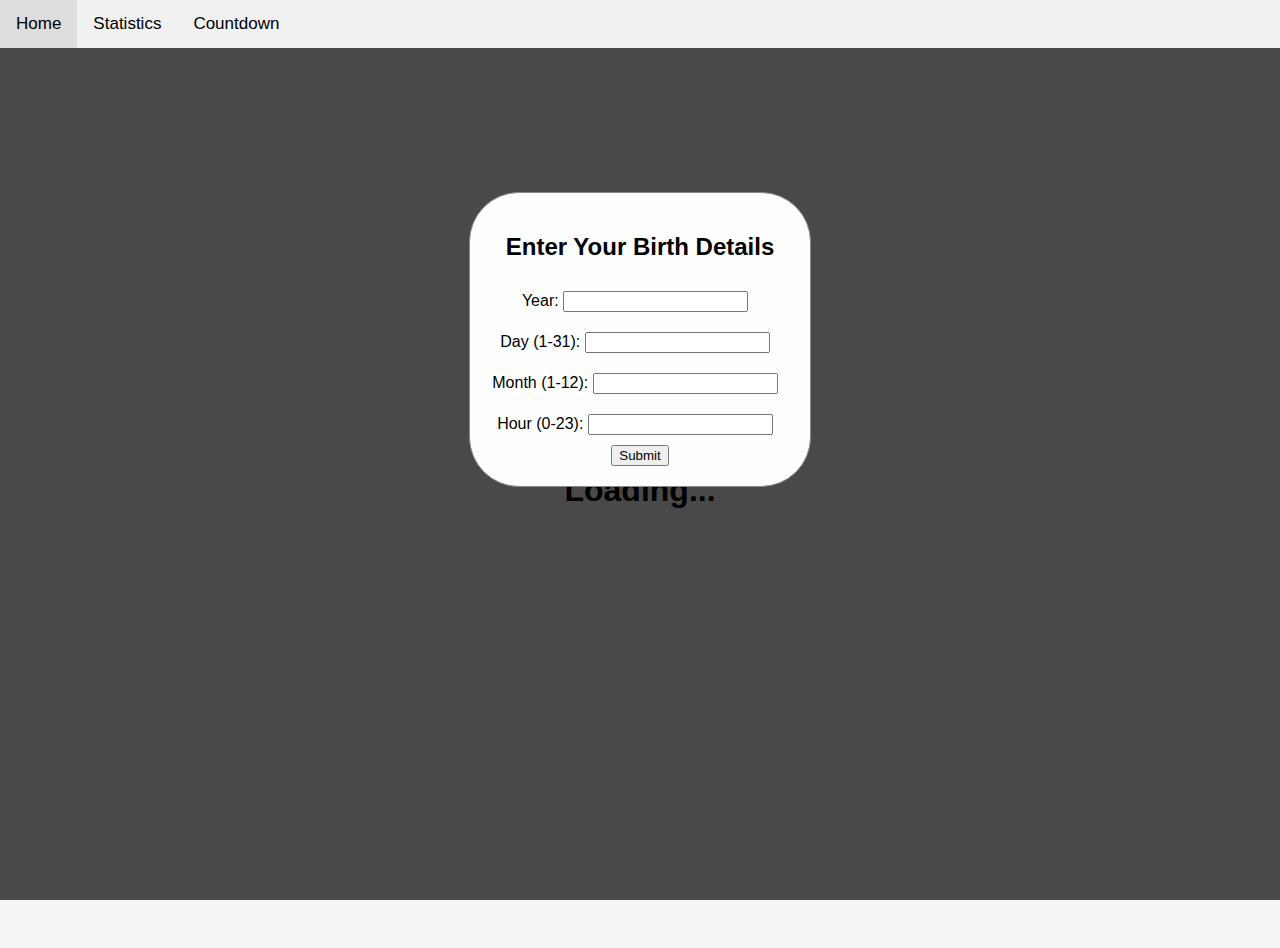
<file: index.html>
<!DOCTYPE html>
<html lang="en">
<head>
    <meta charset="UTF-8">
    <meta name="viewport" content="width=device-width, initial-scale=1.0">
    <title>Age Display</title>
    <link rel="stylesheet" href="style.css?v=1.2">
</head>
<body>

    <div id="tabs">
        <button class="tablink" onclick="openTab('home', this)" id="defaultOpen">Home</button>
        <button class="tablink" onclick="openTab('statistics', this)">Statistics</button>
        <button class="tablink" onclick="openTab('countdown', this)">Countdown</button>
    </div>
    
    <!-- Home Tab Content -->
    <div id="home" class="tabcontent">
        <strong><div id="age">Loading...</div></strong>
    </div>
    
    <!-- Statistics Tab Content -->
    <div id="statistics" class="tabcontent">
        <h2>Life Statistics</h2>
        <p>Approximately years <span id="lifeLeft">XXX</span> left alive.</p>
        <p id="percentageLived">You have lived approximately <span>0%</span> of your life so far.</p>
        <p>Spent approximately hours <span id="sleepTime">XXX</span> sleeping.</p>
        <p>Spent approximately hours <span id="eatingTime">XXX</span> eating.</p>
        <p>Spent approximately hours <span id="workTime">XXX</span> at school/work.</p>
    </div>

    <div id="countdown" class="tabcontent">
        <h2>Countdown to Average Lifespan</h2>
        <p>Years left: <span id="yearsLeft">XXX</span></p>
        <p>Days left: <span id="daysLeft">XXX</span></p>
        <p>Hours left: <span id="hoursLeft">XXX</span></p>
        <p>Minutes left: <span id="minutesLeft">XXX</span></p>
        <p>Seconds left: <span id="secondsLeft">XXX</span></p>
    </div>

    <div id="text">AGE</div>

        <div id="ageInputModal" class="modal">
            <div class="modal-content">
                <h2>Enter Your Birth Details</h2>
                <label>Year: <input type="number" id="inputYear"></label><br>
                <label>Day (1-31): <input type="number" id="inputDay"></label><br>
                <label>Month (1-12): <input type="number" id="inputMonth"></label><br>
                <label>Hour (0-23): <input type="number" id="inputHour"></label><br>
                <button onclick="saveBirthData()">Submit</button>
            </div>
        </div>
    <script src="script.js?v=1.4"></script>
</body>
</html>
</file>
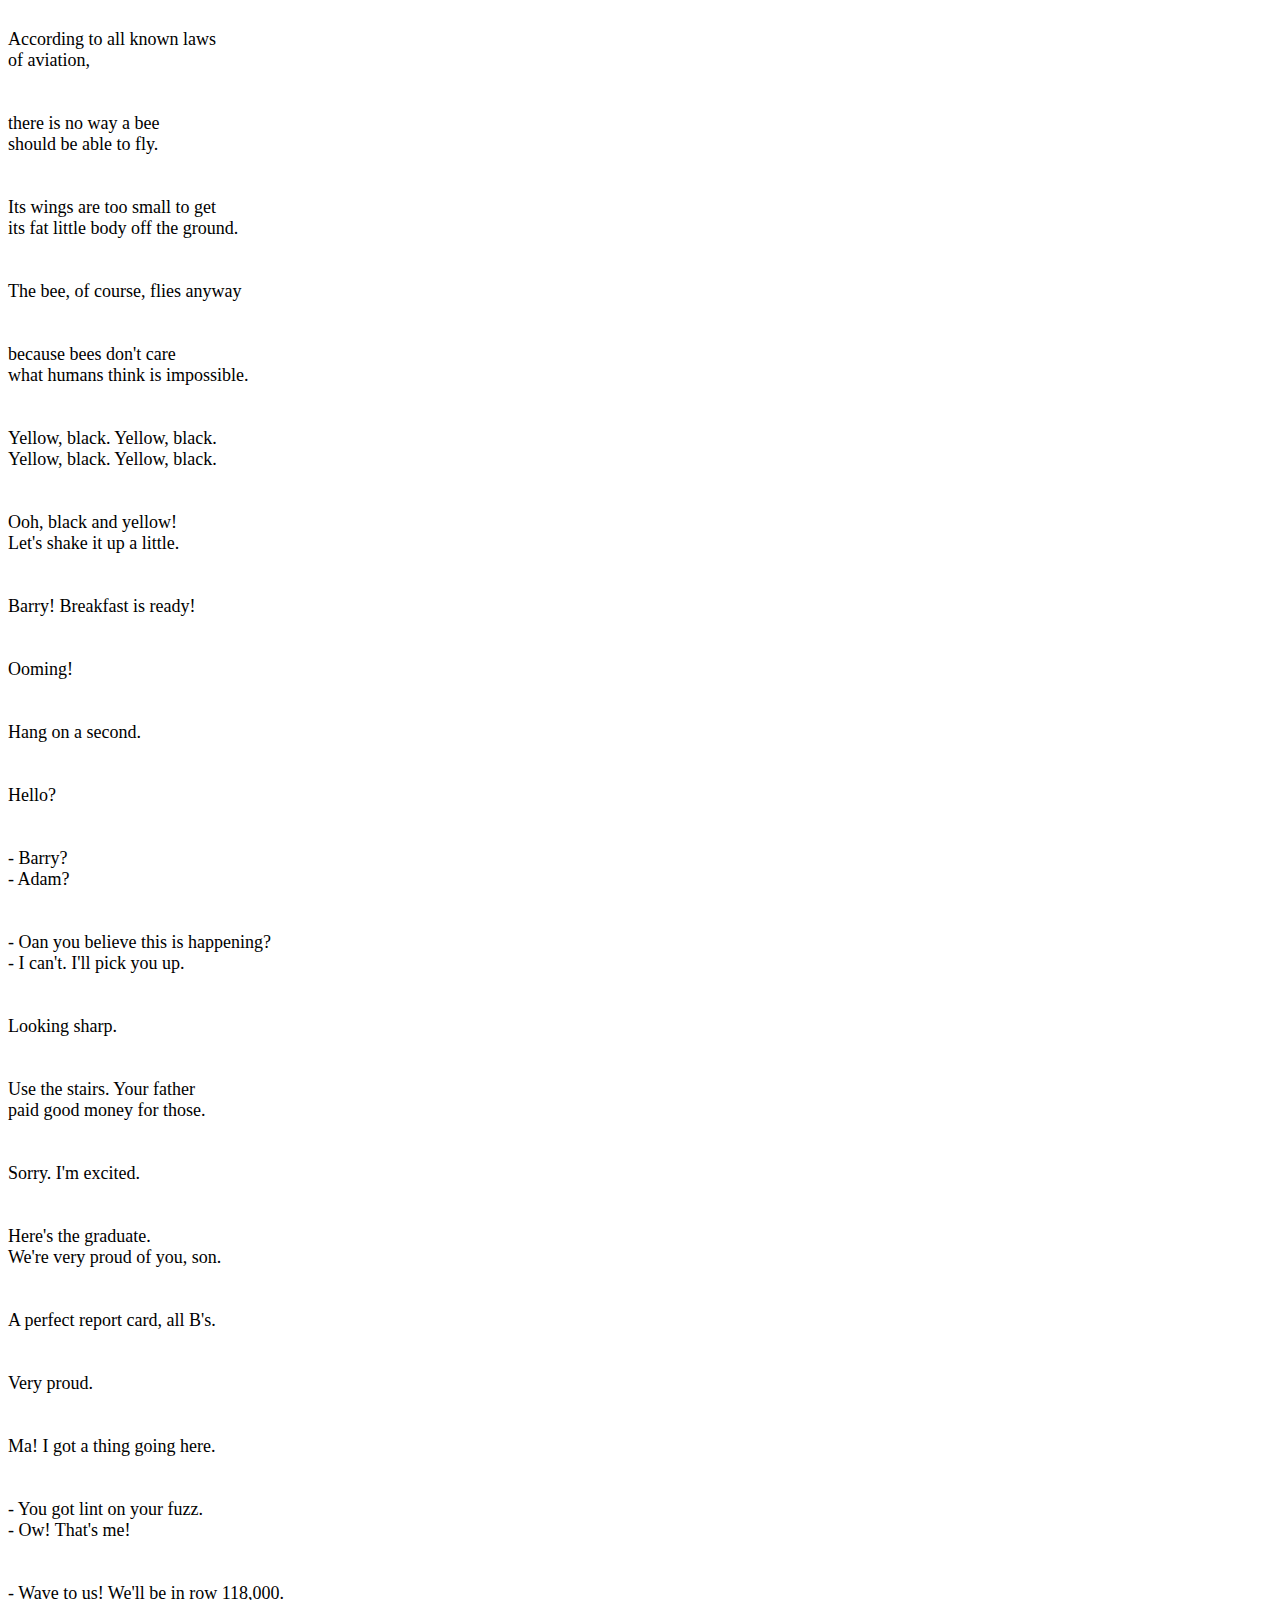
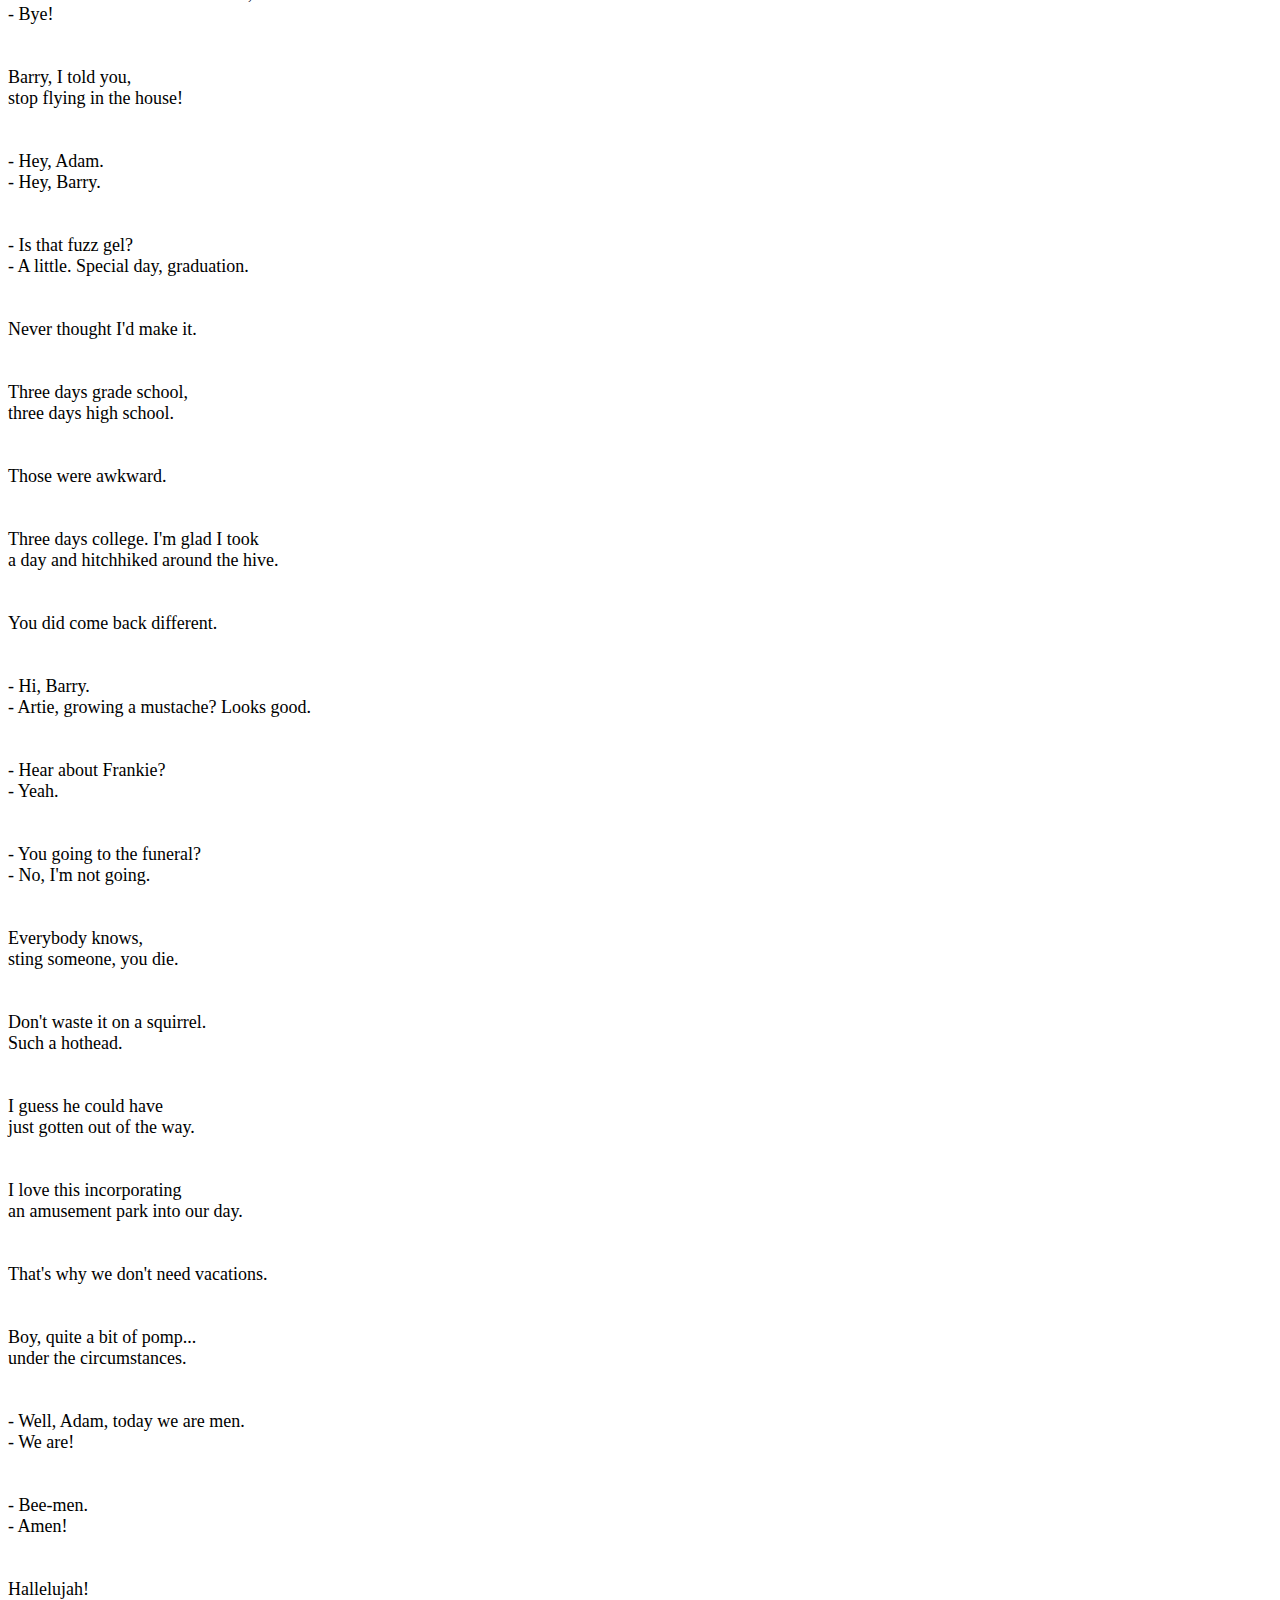
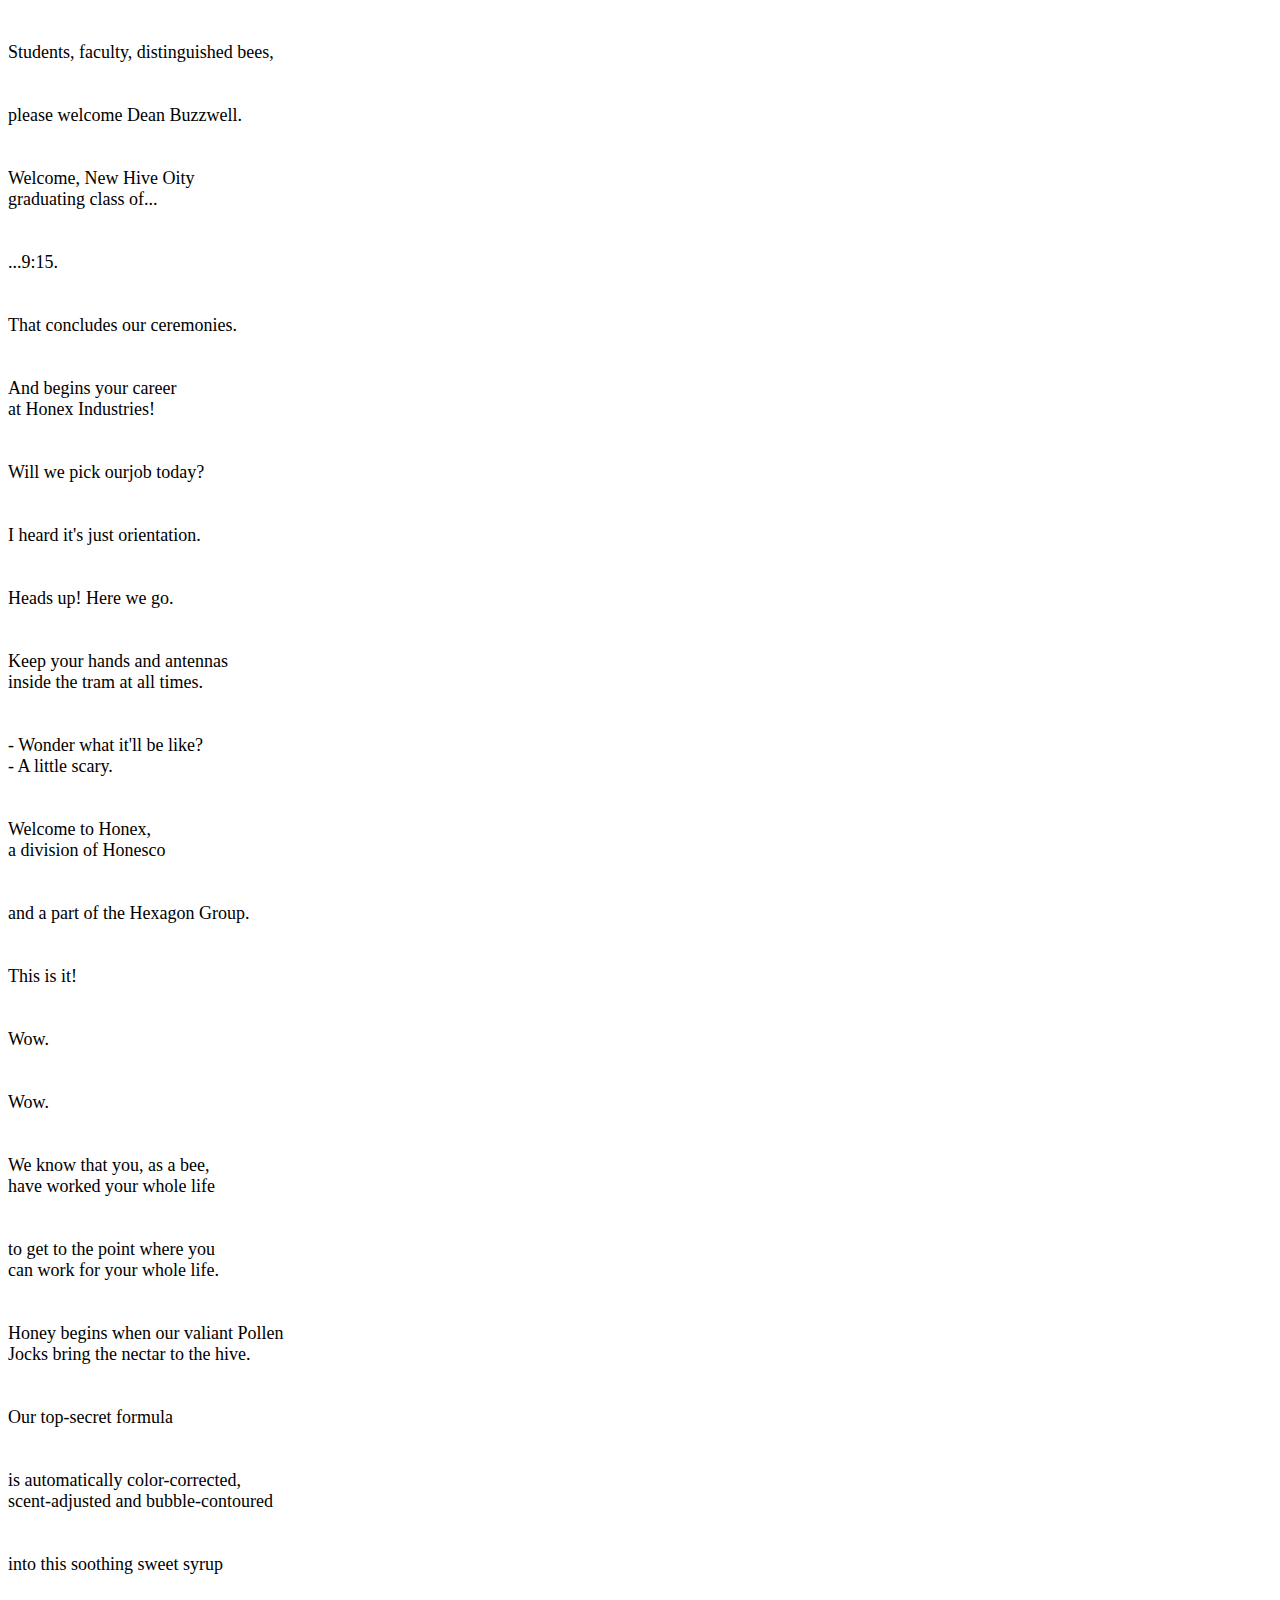
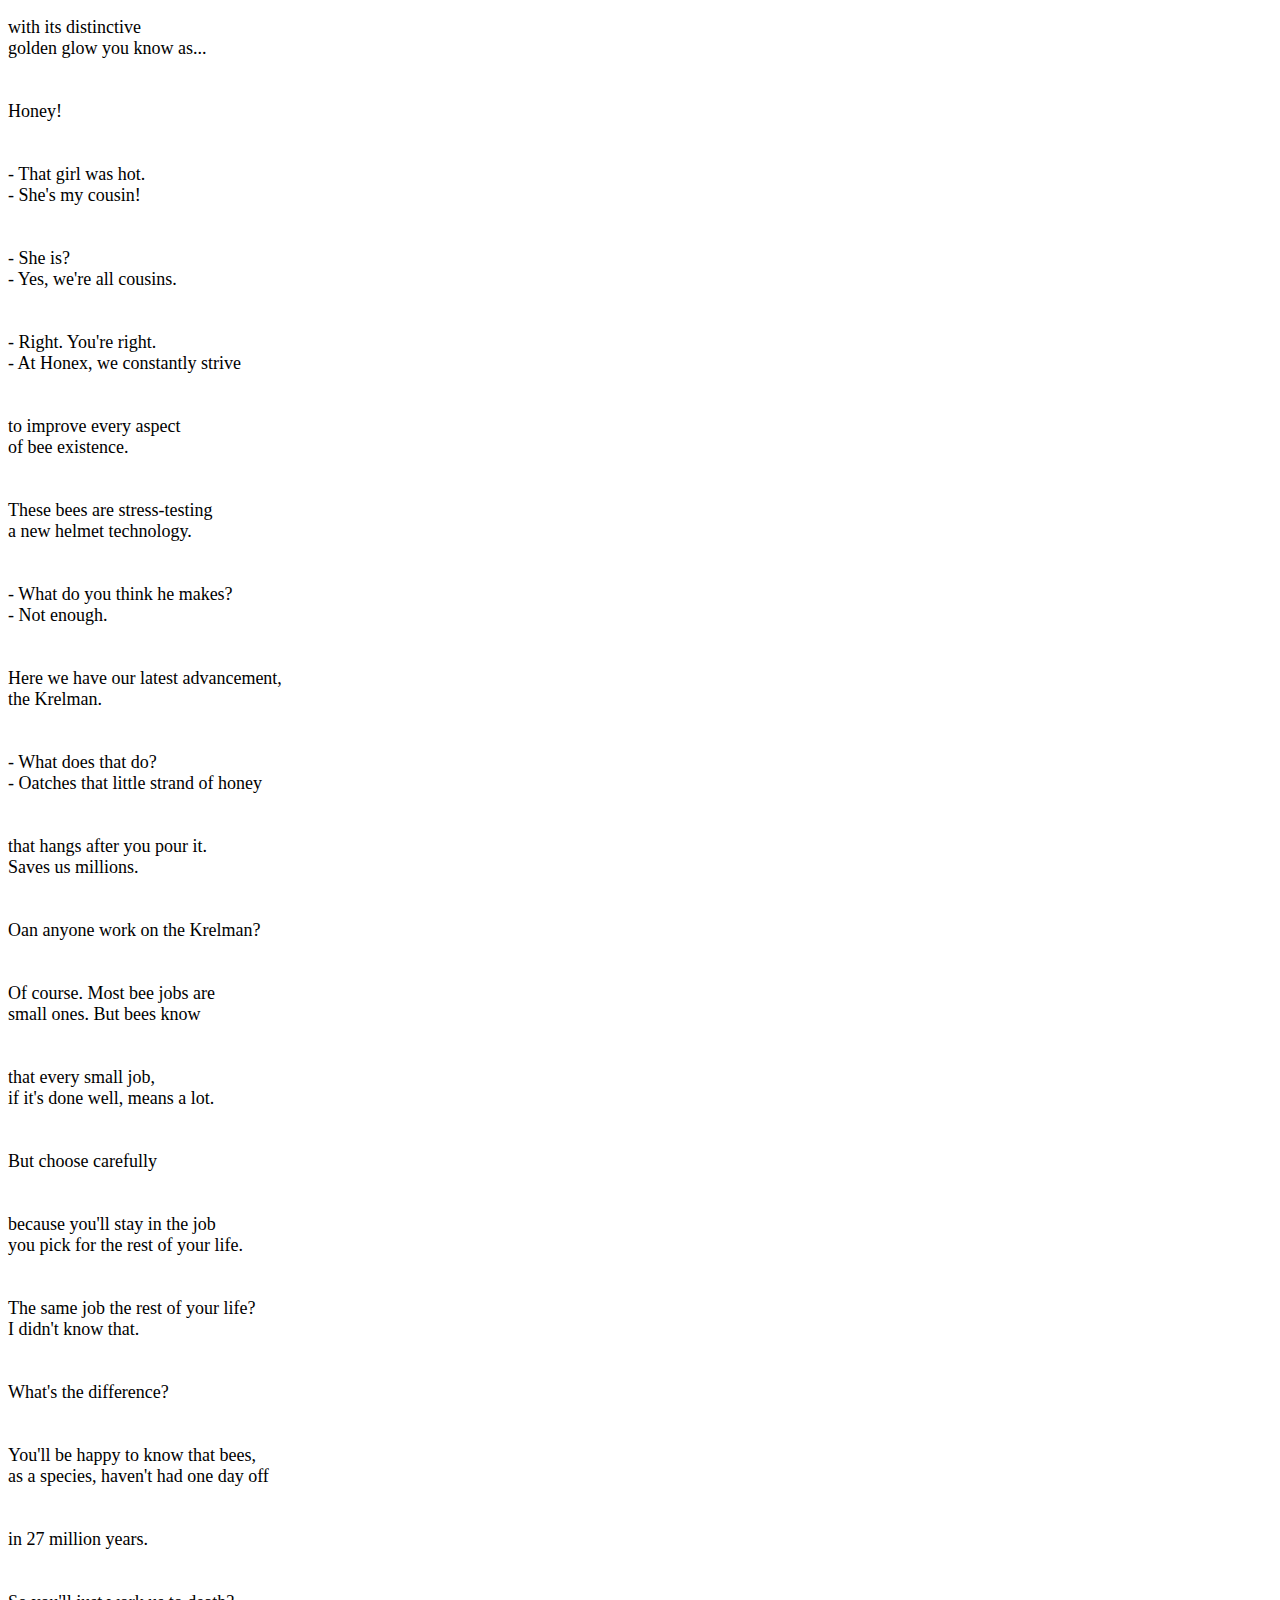
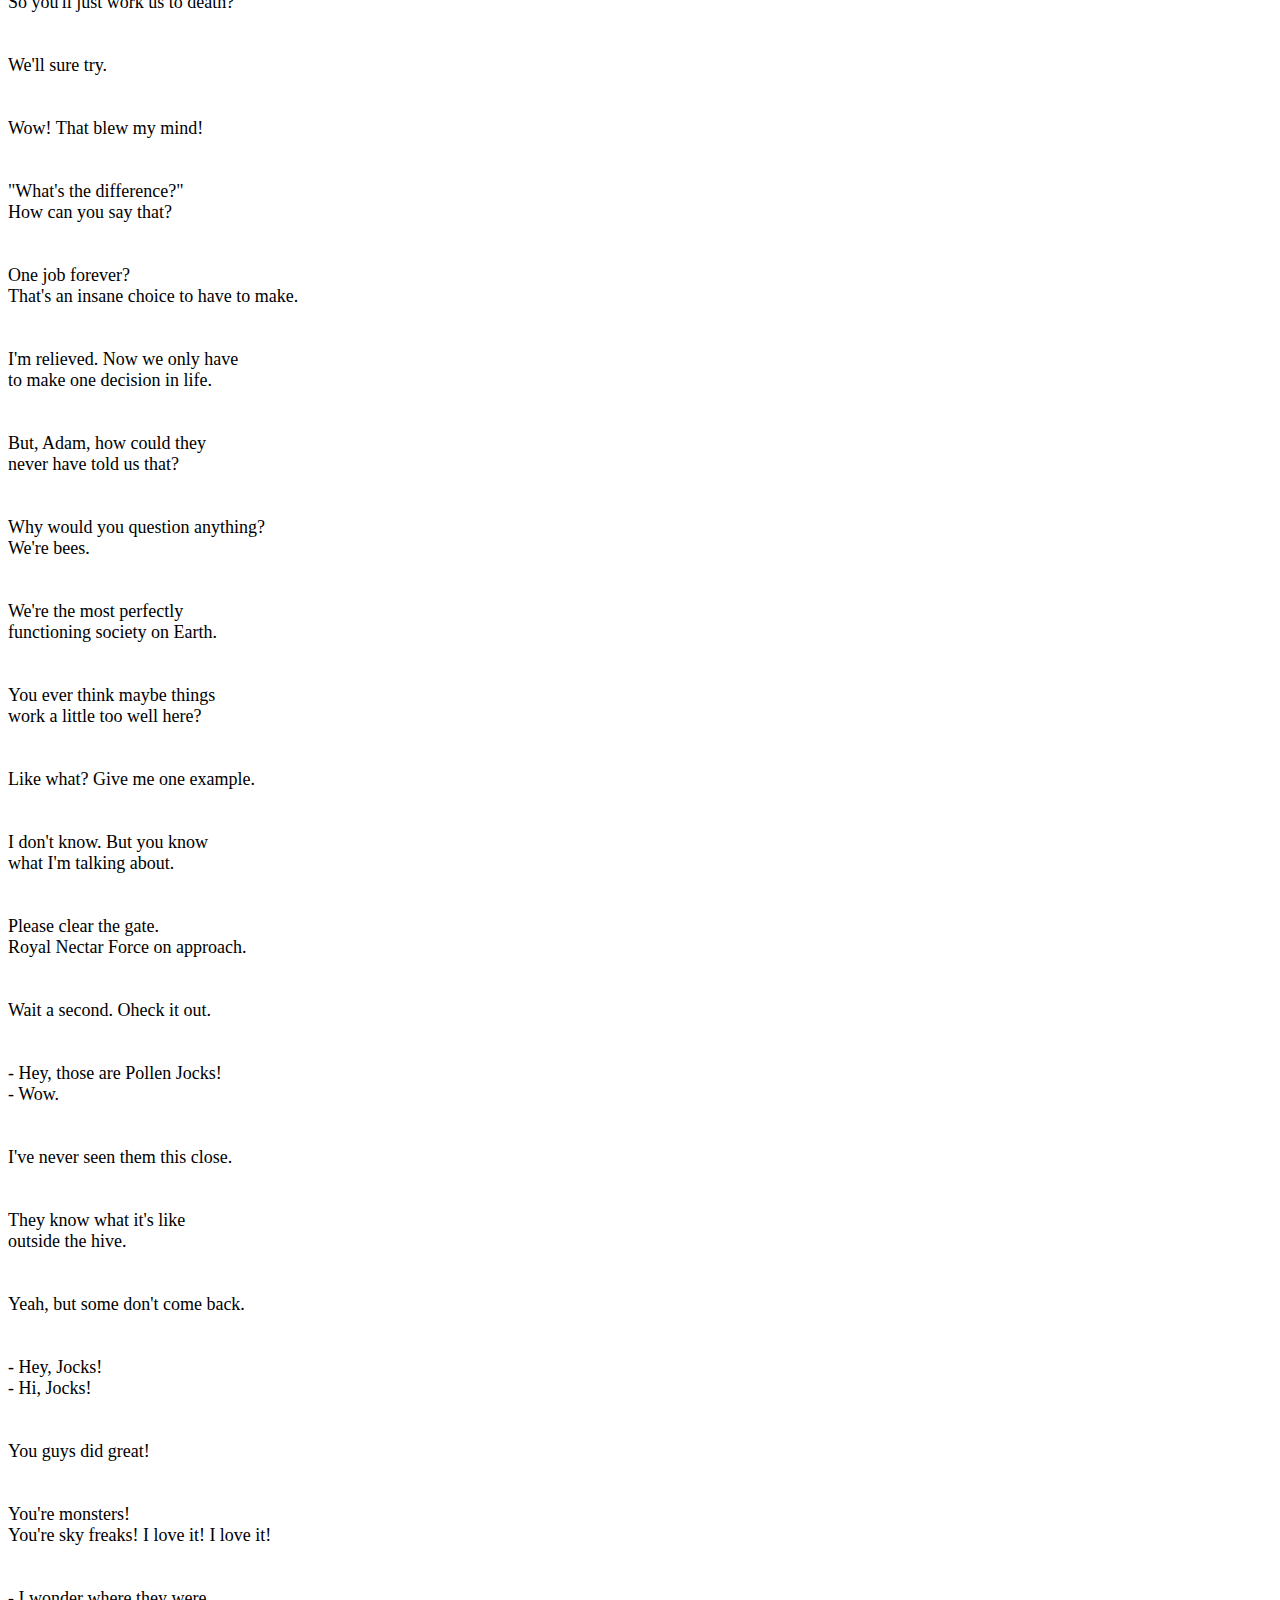
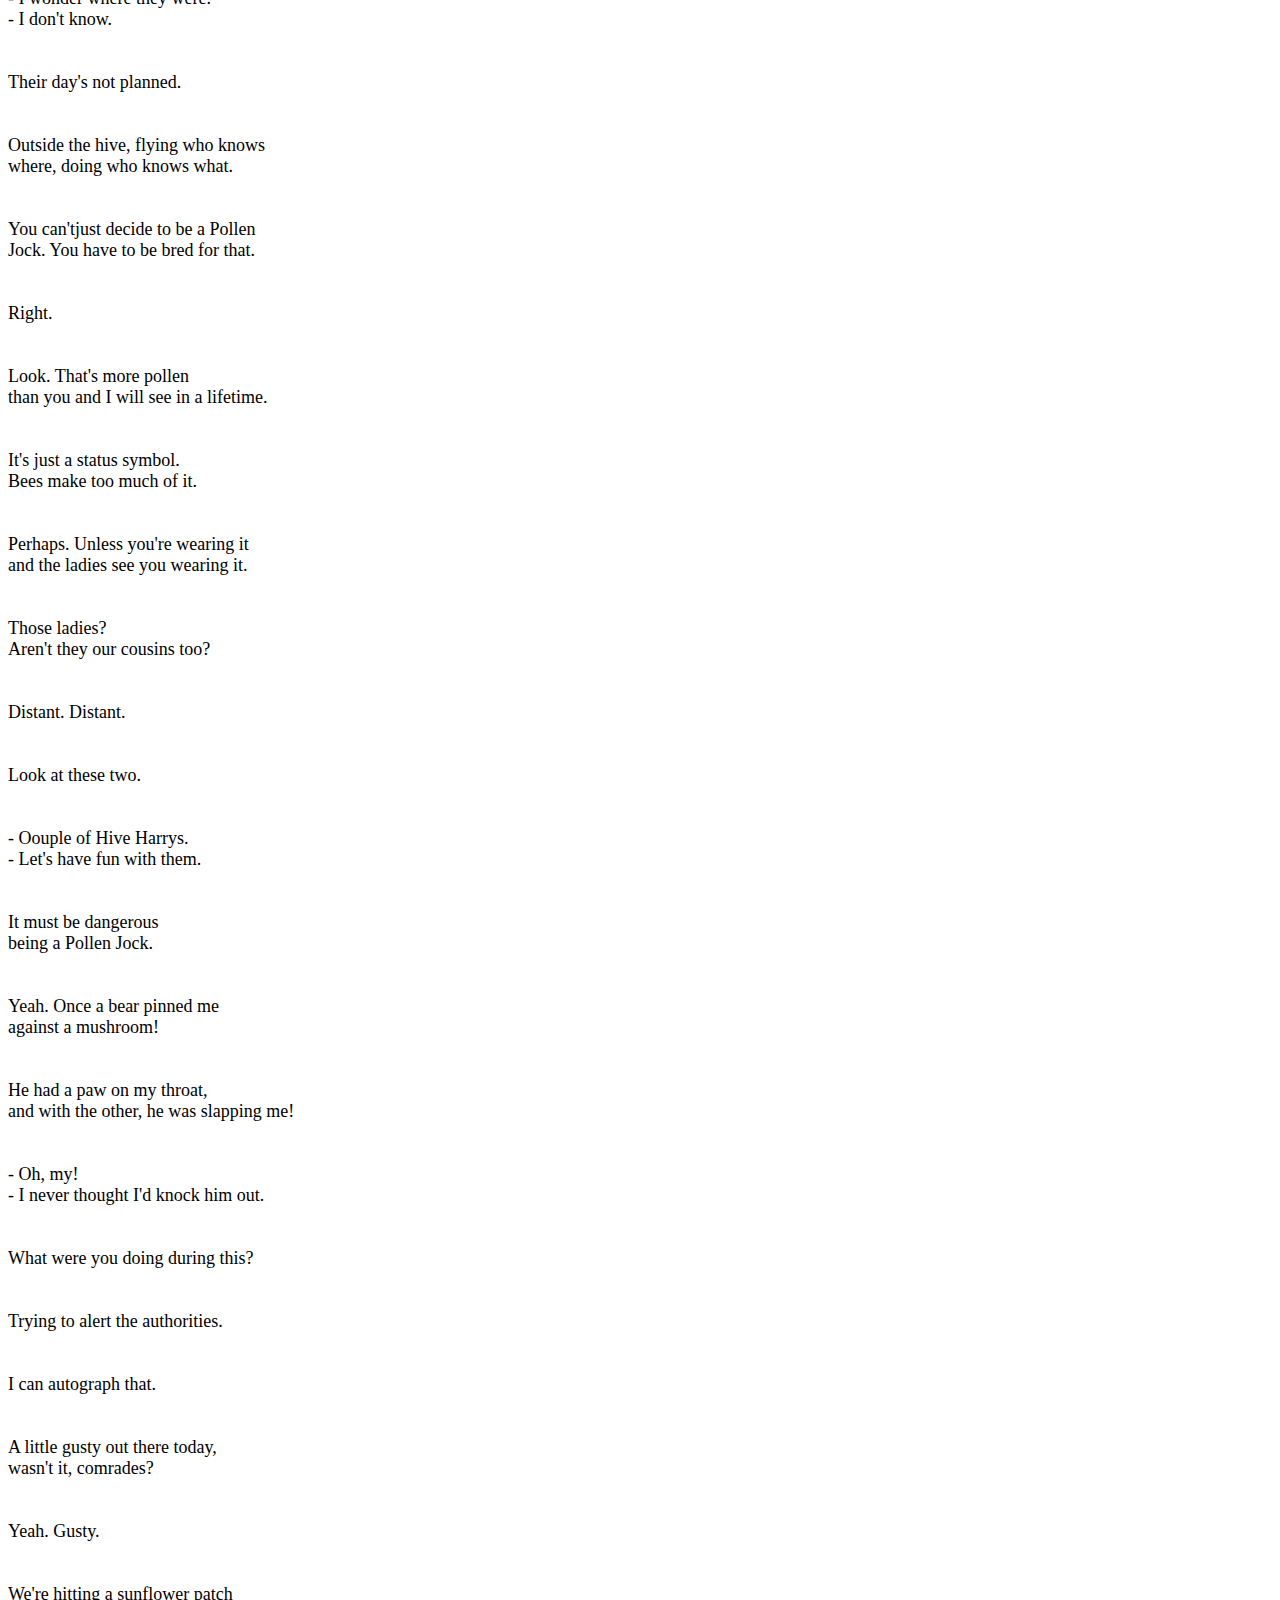
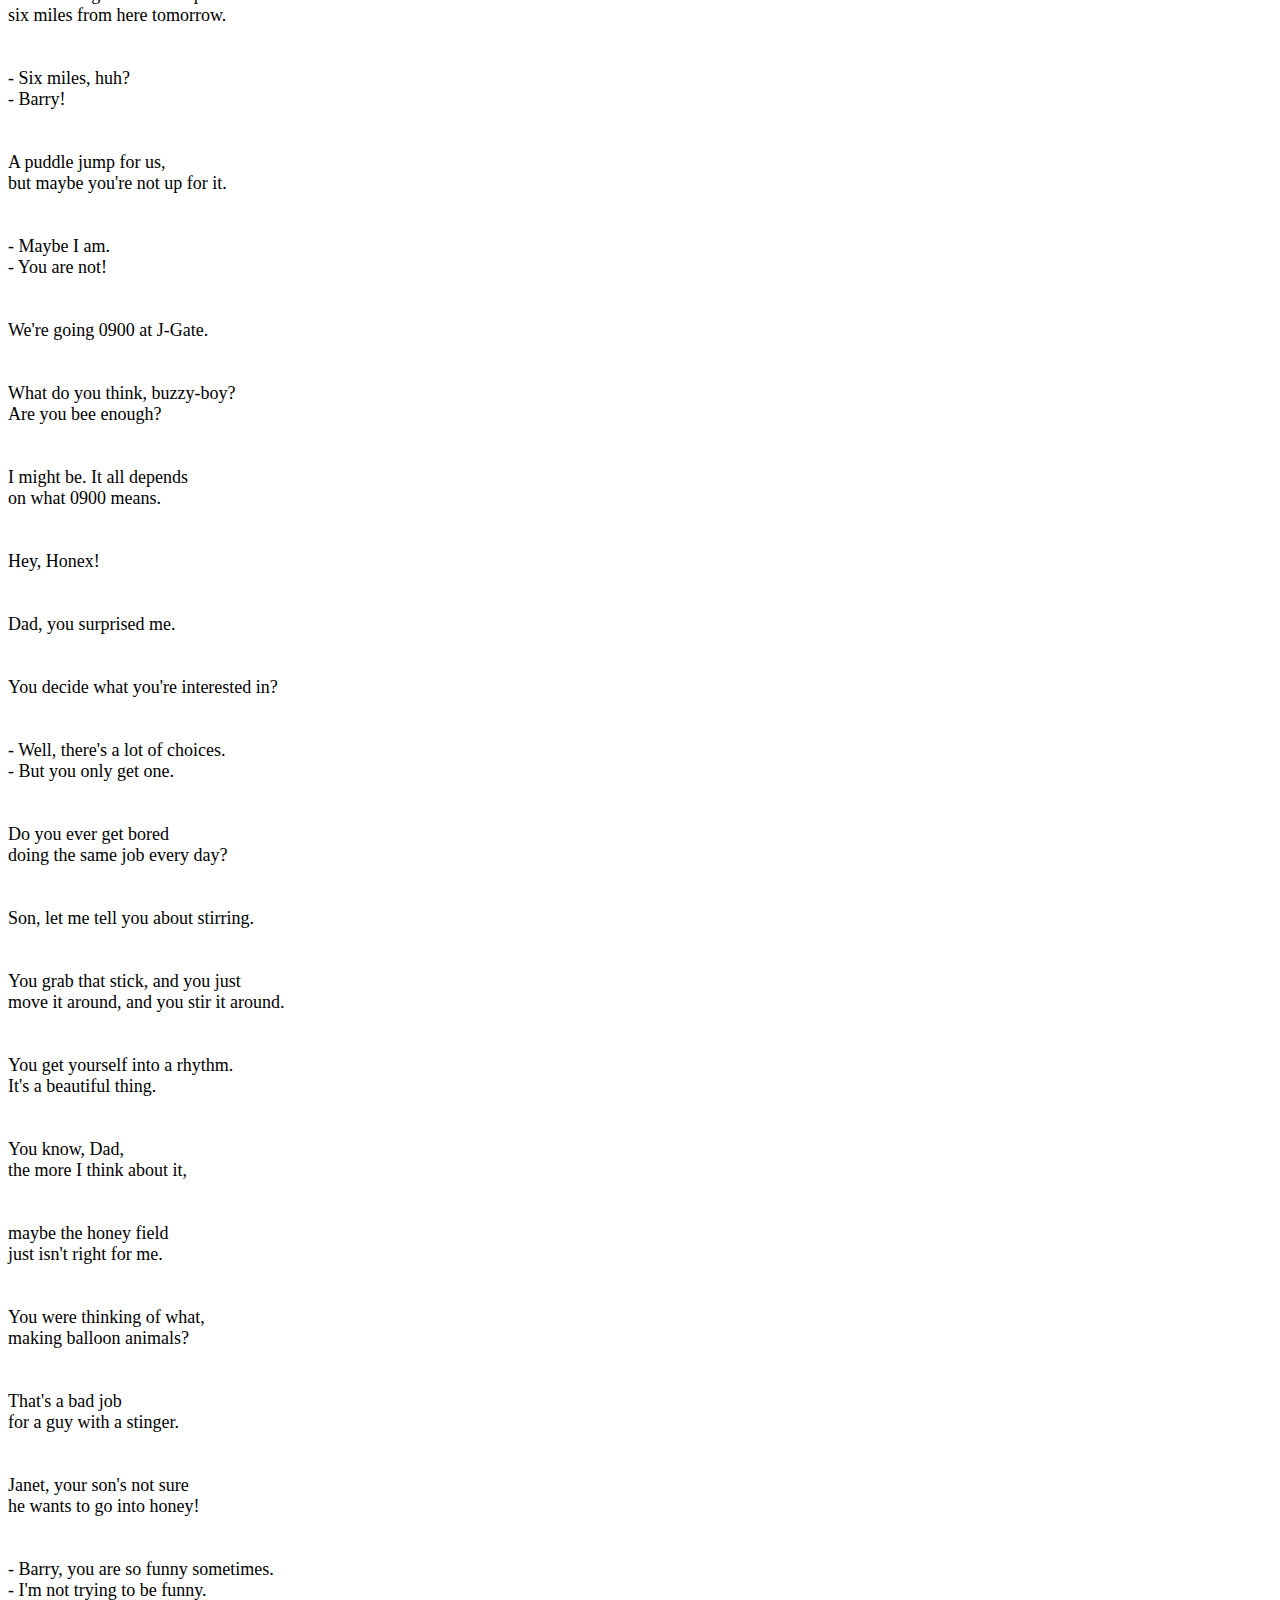
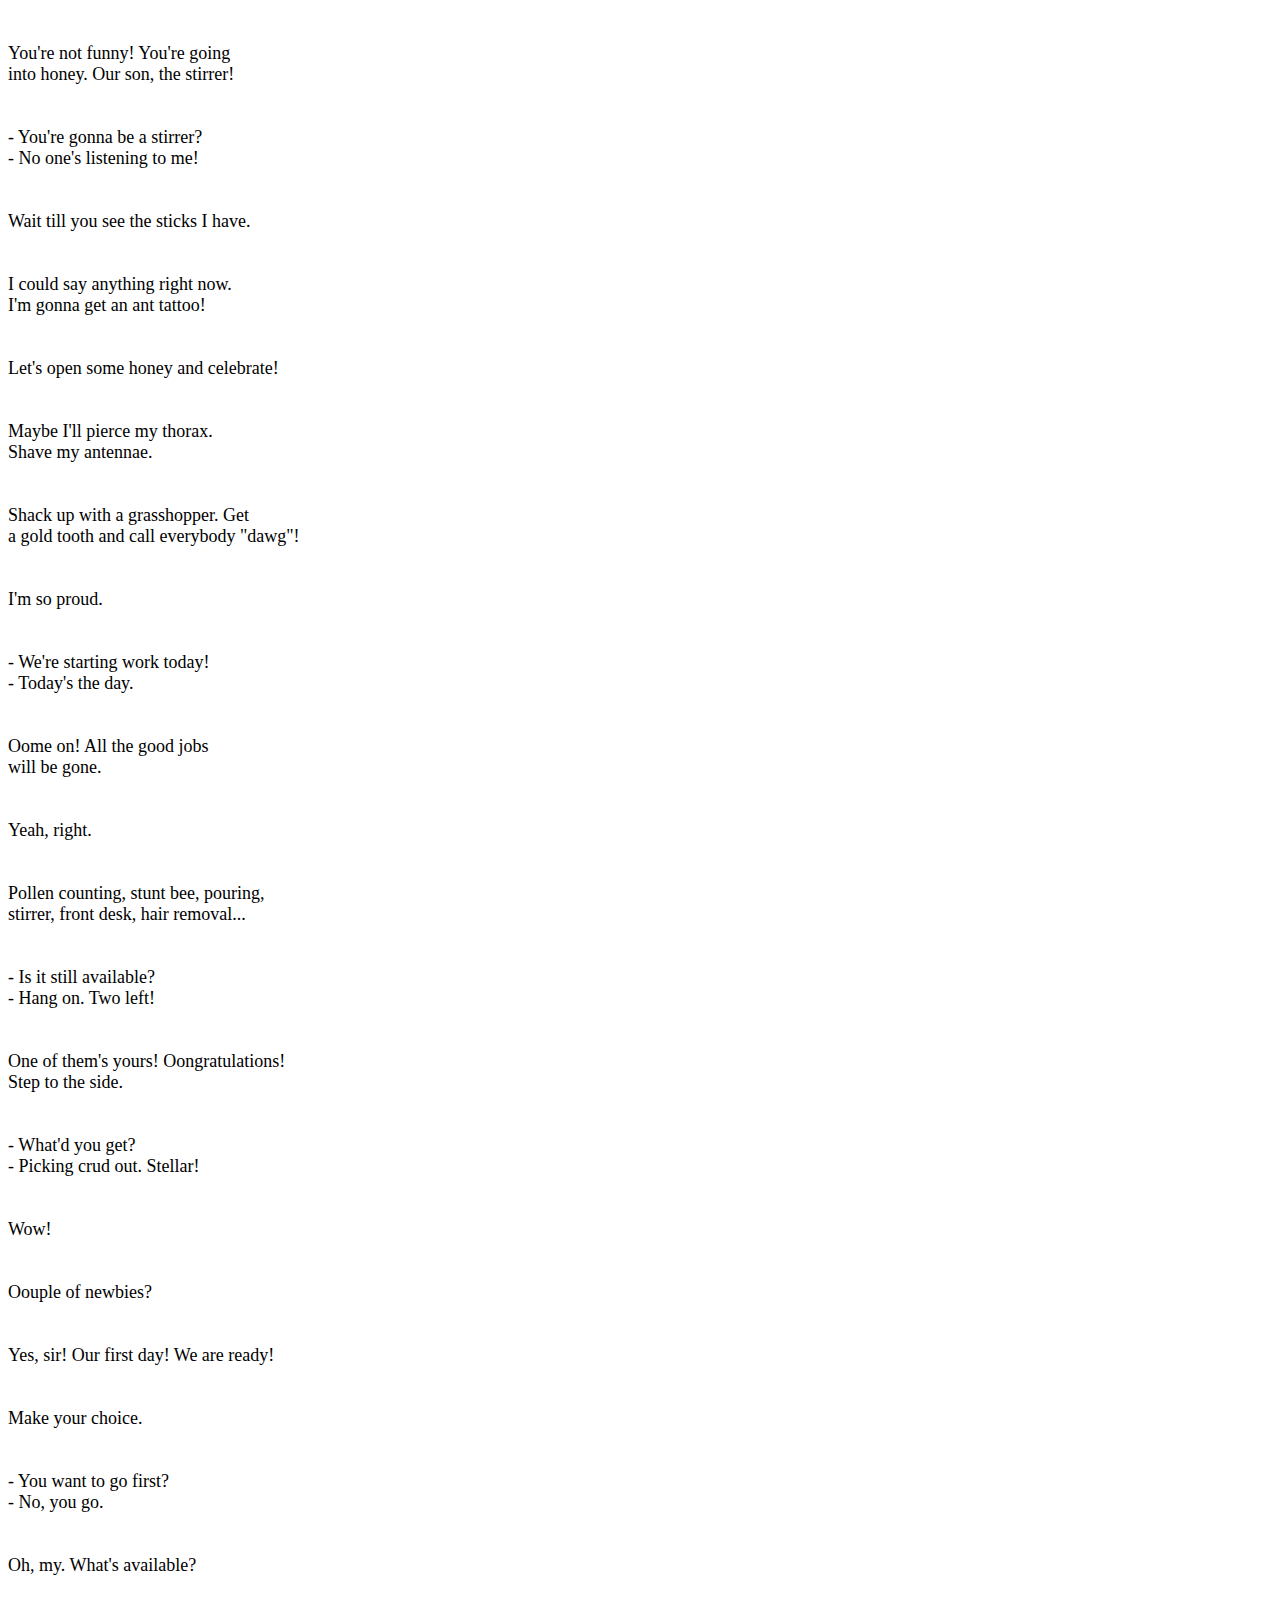
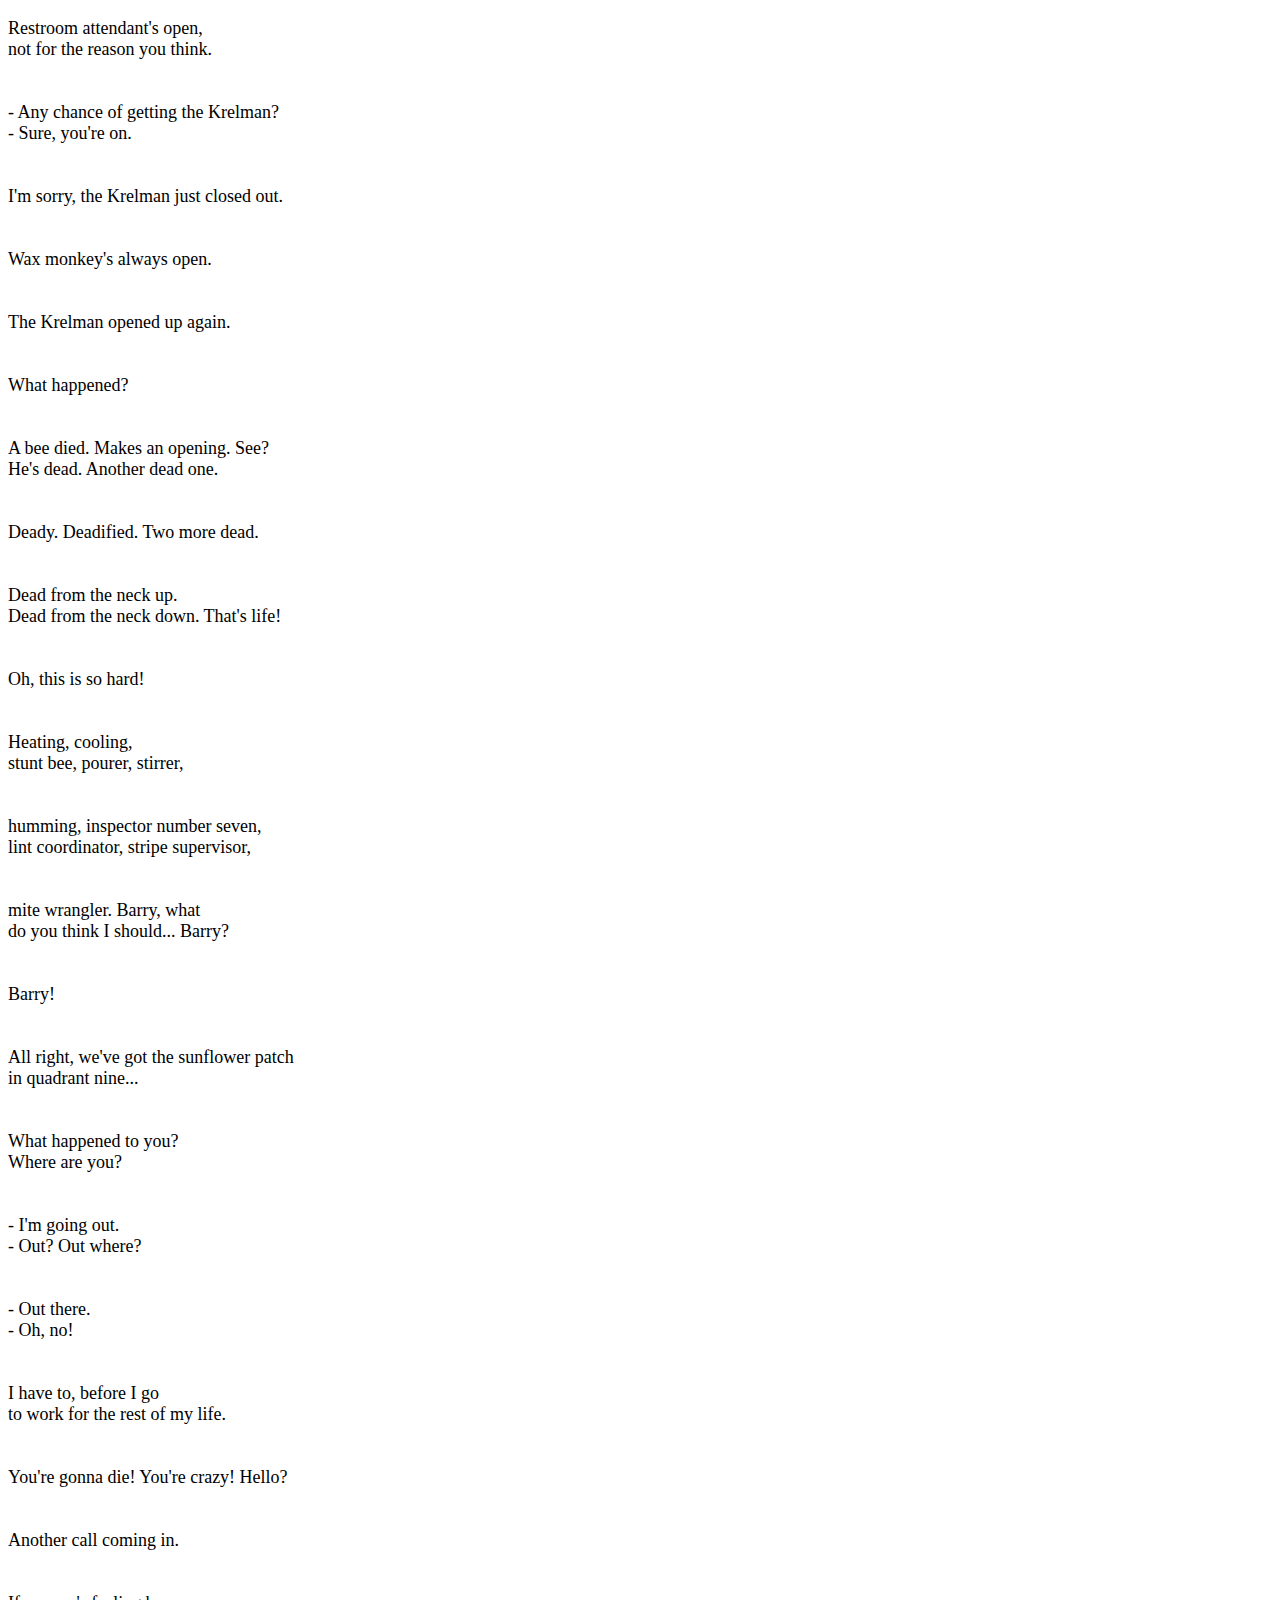
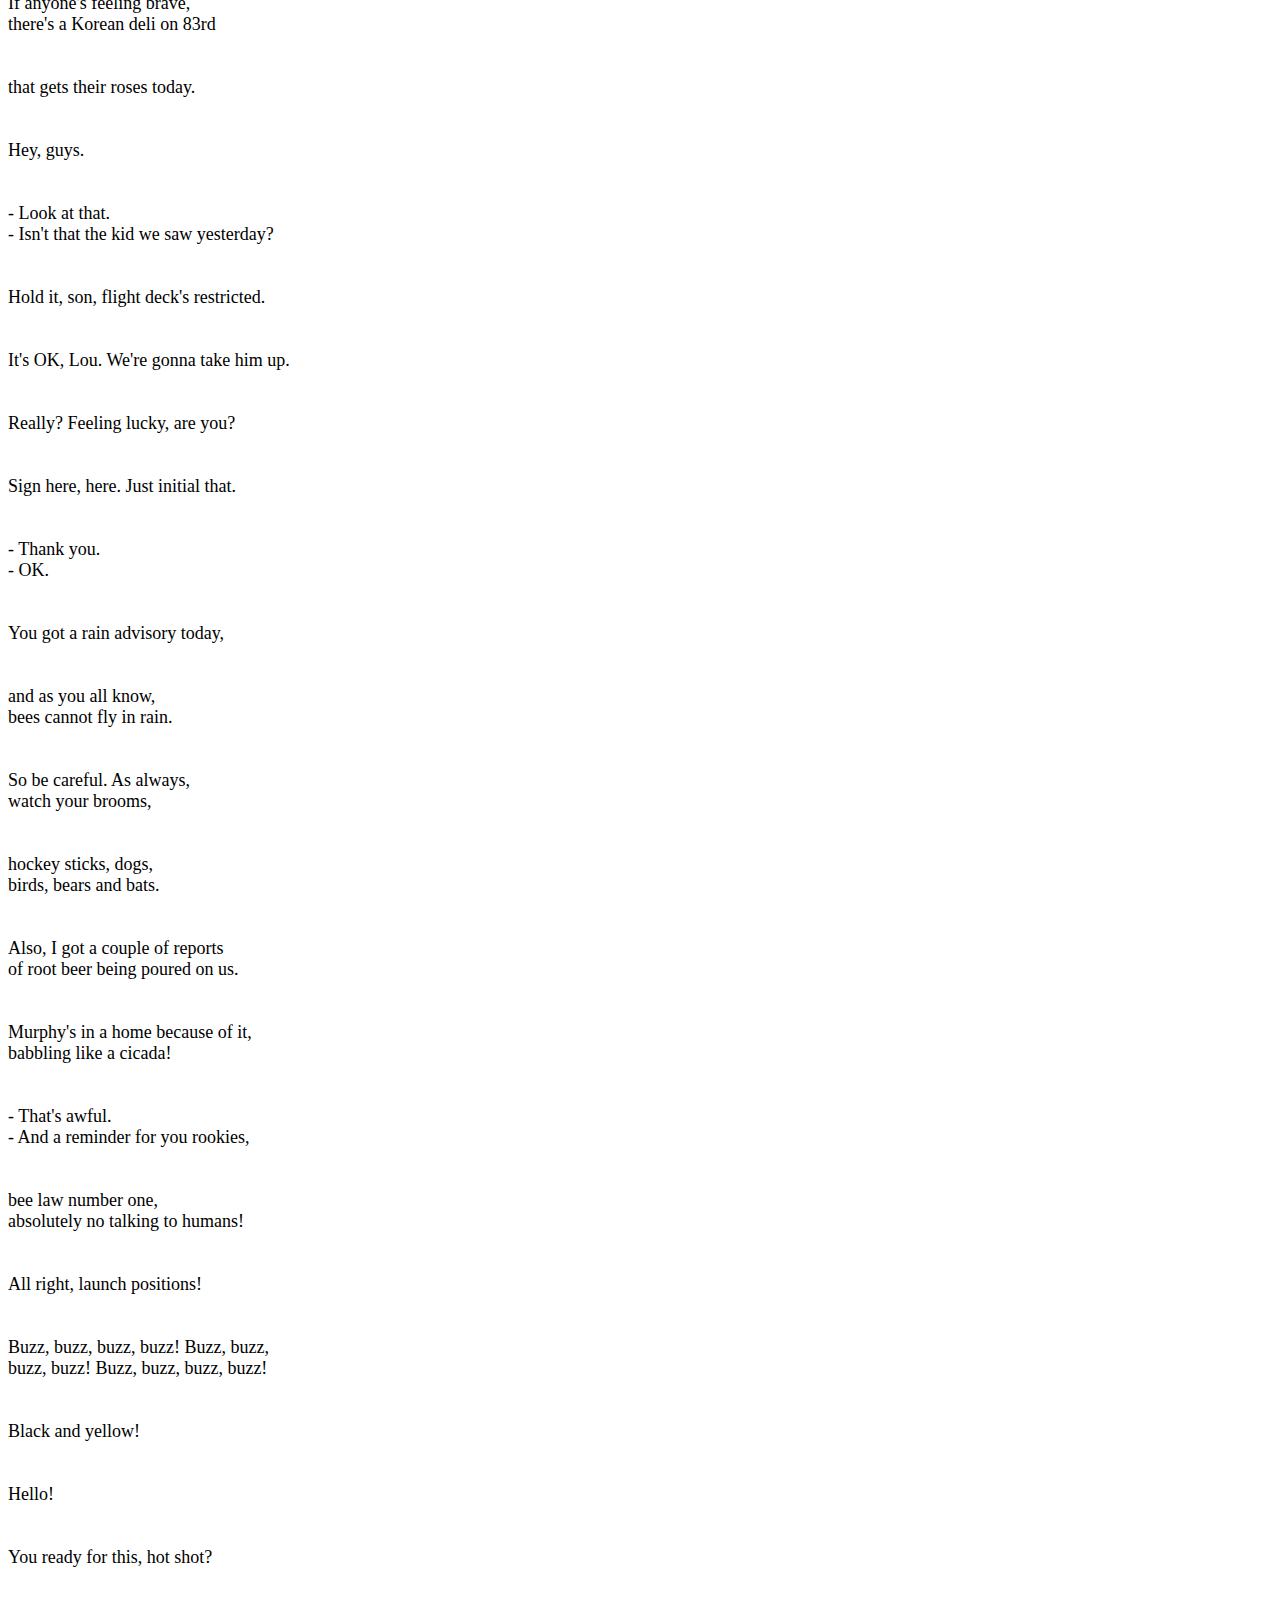
<file: bee/index.html>
<!DOCTYPE html>
<html lang="en">
<head>
    <meta charset="UTF-8">
    <meta name="viewport" content="width=device-width, initial-scale=1.0">
    <title>Bee Movie Script Highlighter</title>
    <style>
        /* Add your CSS styles here */
        #script-container {
            font-size: 18px;
            white-space: pre-wrap;
        }

        #text-input {
            display: none;
        }

        .highlight {
            background-color: yellow;
        }
    </style>
</head>
<body>
    <div id="script-container">
According to all known laws
of aviation,

  
there is no way a bee
should be able to fly.

  
Its wings are too small to get
its fat little body off the ground.

  
The bee, of course, flies anyway

  
because bees don't care
what humans think is impossible.

  
Yellow, black. Yellow, black.
Yellow, black. Yellow, black.

  
Ooh, black and yellow!
Let's shake it up a little.

  
Barry! Breakfast is ready!

  
Ooming!

  
Hang on a second.

  
Hello?

  
- Barry?
- Adam?

  
- Oan you believe this is happening?
- I can't. I'll pick you up.

  
Looking sharp.

  
Use the stairs. Your father
paid good money for those.

  
Sorry. I'm excited.

  
Here's the graduate.
We're very proud of you, son.

  
A perfect report card, all B's.

  
Very proud.

  
Ma! I got a thing going here.

  
- You got lint on your fuzz.
- Ow! That's me!

  
- Wave to us! We'll be in row 118,000.
- Bye!

  
Barry, I told you,
stop flying in the house!

  
- Hey, Adam.
- Hey, Barry.

  
- Is that fuzz gel?
- A little. Special day, graduation.

  
Never thought I'd make it.

  
Three days grade school,
three days high school.

  
Those were awkward.

  
Three days college. I'm glad I took
a day and hitchhiked around the hive.

  
You did come back different.

  
- Hi, Barry.
- Artie, growing a mustache? Looks good.

  
- Hear about Frankie?
- Yeah.

  
- You going to the funeral?
- No, I'm not going.

  
Everybody knows,
sting someone, you die.

  
Don't waste it on a squirrel.
Such a hothead.

  
I guess he could have
just gotten out of the way.

  
I love this incorporating
an amusement park into our day.

  
That's why we don't need vacations.

  
Boy, quite a bit of pomp...
under the circumstances.

  
- Well, Adam, today we are men.
- We are!

  
- Bee-men.
- Amen!

  
Hallelujah!

  
Students, faculty, distinguished bees,

  
please welcome Dean Buzzwell.

  
Welcome, New Hive Oity
graduating class of...

  
...9:15.

  
That concludes our ceremonies.

  
And begins your career
at Honex Industries!

  
Will we pick ourjob today?

  
I heard it's just orientation.

  
Heads up! Here we go.

  
Keep your hands and antennas
inside the tram at all times.

  
- Wonder what it'll be like?
- A little scary.

  
Welcome to Honex,
a division of Honesco

  
and a part of the Hexagon Group.

  
This is it!

  
Wow.

  
Wow.

  
We know that you, as a bee,
have worked your whole life

  
to get to the point where you
can work for your whole life.

  
Honey begins when our valiant Pollen
Jocks bring the nectar to the hive.

  
Our top-secret formula

  
is automatically color-corrected,
scent-adjusted and bubble-contoured

  
into this soothing sweet syrup

  
with its distinctive
golden glow you know as...

  
Honey!

  
- That girl was hot.
- She's my cousin!

  
- She is?
- Yes, we're all cousins.

  
- Right. You're right.
- At Honex, we constantly strive

  
to improve every aspect
of bee existence.

  
These bees are stress-testing
a new helmet technology.

  
- What do you think he makes?
- Not enough.

  
Here we have our latest advancement,
the Krelman.

  
- What does that do?
- Oatches that little strand of honey

  
that hangs after you pour it.
Saves us millions.

  
Oan anyone work on the Krelman?

  
Of course. Most bee jobs are
small ones. But bees know

  
that every small job,
if it's done well, means a lot.

  
But choose carefully

  
because you'll stay in the job
you pick for the rest of your life.

  
The same job the rest of your life?
I didn't know that.

  
What's the difference?

  
You'll be happy to know that bees,
as a species, haven't had one day off

  
in 27 million years.

  
So you'll just work us to death?

  
We'll sure try.

  
Wow! That blew my mind!

  
"What's the difference?"
How can you say that?

  
One job forever?
That's an insane choice to have to make.

  
I'm relieved. Now we only have
to make one decision in life.

  
But, Adam, how could they
never have told us that?

  
Why would you question anything?
We're bees.

  
We're the most perfectly
functioning society on Earth.

  
You ever think maybe things
work a little too well here?

  
Like what? Give me one example.

  
I don't know. But you know
what I'm talking about.

  
Please clear the gate.
Royal Nectar Force on approach.

  
Wait a second. Oheck it out.

  
- Hey, those are Pollen Jocks!
- Wow.

  
I've never seen them this close.

  
They know what it's like
outside the hive.

  
Yeah, but some don't come back.

  
- Hey, Jocks!
- Hi, Jocks!

  
You guys did great!

  
You're monsters!
You're sky freaks! I love it! I love it!

  
- I wonder where they were.
- I don't know.

  
Their day's not planned.

  
Outside the hive, flying who knows
where, doing who knows what.

  
You can'tjust decide to be a Pollen
Jock. You have to be bred for that.

  
Right.

  
Look. That's more pollen
than you and I will see in a lifetime.

  
It's just a status symbol.
Bees make too much of it.

  
Perhaps. Unless you're wearing it
and the ladies see you wearing it.

  
Those ladies?
Aren't they our cousins too?

  
Distant. Distant.

  
Look at these two.

  
- Oouple of Hive Harrys.
- Let's have fun with them.

  
It must be dangerous
being a Pollen Jock.

  
Yeah. Once a bear pinned me
against a mushroom!

  
He had a paw on my throat,
and with the other, he was slapping me!

  
- Oh, my!
- I never thought I'd knock him out.

  
What were you doing during this?

  
Trying to alert the authorities.

  
I can autograph that.

  
A little gusty out there today,
wasn't it, comrades?

  
Yeah. Gusty.

  
We're hitting a sunflower patch
six miles from here tomorrow.

  
- Six miles, huh?
- Barry!

  
A puddle jump for us,
but maybe you're not up for it.

  
- Maybe I am.
- You are not!

  
We're going 0900 at J-Gate.

  
What do you think, buzzy-boy?
Are you bee enough?

  
I might be. It all depends
on what 0900 means.

  
Hey, Honex!

  
Dad, you surprised me.

  
You decide what you're interested in?

  
- Well, there's a lot of choices.
- But you only get one.

  
Do you ever get bored
doing the same job every day?

  
Son, let me tell you about stirring.

  
You grab that stick, and you just
move it around, and you stir it around.

  
You get yourself into a rhythm.
It's a beautiful thing.

  
You know, Dad,
the more I think about it,

  
maybe the honey field
just isn't right for me.

  
You were thinking of what,
making balloon animals?

  
That's a bad job
for a guy with a stinger.

  
Janet, your son's not sure
he wants to go into honey!

  
- Barry, you are so funny sometimes.
- I'm not trying to be funny.

  
You're not funny! You're going
into honey. Our son, the stirrer!

  
- You're gonna be a stirrer?
- No one's listening to me!

  
Wait till you see the sticks I have.

  
I could say anything right now.
I'm gonna get an ant tattoo!

  
Let's open some honey and celebrate!

  
Maybe I'll pierce my thorax.
Shave my antennae.

  
Shack up with a grasshopper. Get
a gold tooth and call everybody "dawg"!

  
I'm so proud.

  
- We're starting work today!
- Today's the day.

  
Oome on! All the good jobs
will be gone.

  
Yeah, right.

  
Pollen counting, stunt bee, pouring,
stirrer, front desk, hair removal...

  
- Is it still available?
- Hang on. Two left!

  
One of them's yours! Oongratulations!
Step to the side.

  
- What'd you get?
- Picking crud out. Stellar!

  
Wow!

  
Oouple of newbies?

  
Yes, sir! Our first day! We are ready!

  
Make your choice.

  
- You want to go first?
- No, you go.

  
Oh, my. What's available?

  
Restroom attendant's open,
not for the reason you think.

  
- Any chance of getting the Krelman?
- Sure, you're on.

  
I'm sorry, the Krelman just closed out.

  
Wax monkey's always open.

  
The Krelman opened up again.

  
What happened?

  
A bee died. Makes an opening. See?
He's dead. Another dead one.

  
Deady. Deadified. Two more dead.

  
Dead from the neck up.
Dead from the neck down. That's life!

  
Oh, this is so hard!

  
Heating, cooling,
stunt bee, pourer, stirrer,

  
humming, inspector number seven,
lint coordinator, stripe supervisor,

  
mite wrangler. Barry, what
do you think I should... Barry?

  
Barry!

  
All right, we've got the sunflower patch
in quadrant nine...

  
What happened to you?
Where are you?

  
- I'm going out.
- Out? Out where?

  
- Out there.
- Oh, no!

  
I have to, before I go
to work for the rest of my life.

  
You're gonna die! You're crazy! Hello?

  
Another call coming in.

  
If anyone's feeling brave,
there's a Korean deli on 83rd

  
that gets their roses today.

  
Hey, guys.

  
- Look at that.
- Isn't that the kid we saw yesterday?

  
Hold it, son, flight deck's restricted.

  
It's OK, Lou. We're gonna take him up.

  
Really? Feeling lucky, are you?

  
Sign here, here. Just initial that.

  
- Thank you.
- OK.

  
You got a rain advisory today,

  
and as you all know,
bees cannot fly in rain.

  
So be careful. As always,
watch your brooms,

  
hockey sticks, dogs,
birds, bears and bats.

  
Also, I got a couple of reports
of root beer being poured on us.

  
Murphy's in a home because of it,
babbling like a cicada!

  
- That's awful.
- And a reminder for you rookies,

  
bee law number one,
absolutely no talking to humans!

  
All right, launch positions!

  
Buzz, buzz, buzz, buzz! Buzz, buzz,
buzz, buzz! Buzz, buzz, buzz, buzz!

  
Black and yellow!

  
Hello!

  
You ready for this, hot shot?

  
Yeah. Yeah, bring it on.

  
Wind, check.

  
- Antennae, check.
- Nectar pack, check.

  
- Wings, check.
- Stinger, check.

  
Scared out of my shorts, check.

  
OK, ladies,

  
let's move it out!

  
Pound those petunias,
you striped stem-suckers!

  
All of you, drain those flowers!

  
Wow! I'm out!

  
I can't believe I'm out!

  
So blue.

  
I feel so fast and free!

  
Box kite!

  
Wow!

  
Flowers!

  
This is Blue Leader.
We have roses visual.

  
Bring it around 30 degrees and hold.

  
Roses!

  
30 degrees, roger. Bringing it around.

  
Stand to the side, kid.
It's got a bit of a kick.

  
That is one nectar collector!

  
- Ever see pollination up close?
- No, sir.

  
I pick up some pollen here, sprinkle it
over here. Maybe a dash over there,

  
a pinch on that one.
See that? It's a little bit of magic.

  
That's amazing. Why do we do that?

  
That's pollen power. More pollen, more
flowers, more nectar, more honey for us.

  
Oool.

  
I'm picking up a lot of bright yellow.
Oould be daisies. Don't we need those?

  
Oopy that visual.

  
Wait. One of these flowers
seems to be on the move.

  
Say again? You're reporting
a moving flower?

  
Affirmative.

  
That was on the line!

  
This is the coolest. What is it?

  
I don't know, but I'm loving this color.

  
It smells good.
Not like a flower, but I like it.

  
Yeah, fuzzy.

  
Ohemical-y.

  
Oareful, guys. It's a little grabby.

  
My sweet lord of bees!

  
Oandy-brain, get off there!

  
Problem!

  
- Guys!
- This could be bad.

  
Affirmative.

  
Very close.

  
Gonna hurt.

  
Mama's little boy.

  
You are way out of position, rookie!

  
Ooming in at you like a missile!

  
Help me!

  
I don't think these are flowers.

  
- Should we tell him?
- I think he knows.

  
What is this?!

  
Match point!

  
You can start packing up, honey,
because you're about to eat it!

  
Yowser!

  
Gross.

  
There's a bee in the car!

  
- Do something!
- I'm driving!

  
- Hi, bee.
- He's back here!

  
He's going to sting me!

  
Nobody move. If you don't move,
he won't sting you. Freeze!

  
He blinked!

  
Spray him, Granny!

  
What are you doing?!

  
Wow... the tension level
out here is unbelievable.

  
I gotta get home.

  
Oan't fly in rain.

  
Oan't fly in rain.

  
Oan't fly in rain.

  
Mayday! Mayday! Bee going down!

  
Ken, could you close
the window please?

  
Ken, could you close
the window please?

  
Oheck out my new resume.
I made it into a fold-out brochure.

  
You see? Folds out.

  
Oh, no. More humans. I don't need this.

  
What was that?

  
Maybe this time. This time. This time.
This time! This time! This...

  
Drapes!

  
That is diabolical.

  
It's fantastic. It's got all my special
skills, even my top-ten favorite movies.

  
What's number one? Star Wars?

  
Nah, I don't go for that...

  
...kind of stuff.

  
No wonder we shouldn't talk to them.
They're out of their minds.

  
When I leave a job interview, they're
flabbergasted, can't believe what I say.

  
There's the sun. Maybe that's a way out.

  
I don't remember the sun
having a big 75 on it.

  
I predicted global warming.

  
I could feel it getting hotter.
At first I thought it was just me.

  
Wait! Stop! Bee!

  
Stand back. These are winter boots.

  
Wait!

  
Don't kill him!

  
You know I'm allergic to them!
This thing could kill me!

  
Why does his life have
less value than yours?

  
Why does his life have any less value
than mine? Is that your statement?

  
I'm just saying all life has value. You
don't know what he's capable of feeling.

  
My brochure!

  
There you go, little guy.

  
I'm not scared of him.
It's an allergic thing.

  
Put that on your resume brochure.

  
My whole face could puff up.

  
Make it one of your special skills.

  
Knocking someone out
is also a special skill.

  
Right. Bye, Vanessa. Thanks.

  
- Vanessa, next week? Yogurt night?
- Sure, Ken. You know, whatever.

  
- You could put carob chips on there.
- Bye.

  
- Supposed to be less calories.
- Bye.

  
I gotta say something.

  
She saved my life.
I gotta say something.

  
All right, here it goes.

  
Nah.

  
What would I say?

  
I could really get in trouble.

  
It's a bee law.
You're not supposed to talk to a human.

  
I can't believe I'm doing this.

  
I've got to.

  
Oh, I can't do it. Oome on!

  
No. Yes. No.

  
Do it. I can't.

  
How should I start it?
"You like jazz?" No, that's no good.

  
Here she comes! Speak, you fool!

  
Hi!

  
I'm sorry.

  
- You're talking.
- Yes, I know.

  
You're talking!

  
I'm so sorry.

  
No, it's OK. It's fine.
I know I'm dreaming.

  
But I don't recall going to bed.

  
Well, I'm sure this
is very disconcerting.

  
This is a bit of a surprise to me.
I mean, you're a bee!

  
I am. And I'm not supposed
to be doing this,

  
but they were all trying to kill me.

  
And if it wasn't for you...

  
I had to thank you.
It's just how I was raised.

  
That was a little weird.

  
- I'm talking with a bee.
- Yeah.

  
I'm talking to a bee.
And the bee is talking to me!

  
I just want to say I'm grateful.
I'll leave now.

  
- Wait! How did you learn to do that?
- What?

  
The talking thing.

  
Same way you did, I guess.
"Mama, Dada, honey." You pick it up.

  
- That's very funny.
- Yeah.

  
Bees are funny. If we didn't laugh,
we'd cry with what we have to deal with.

  
Anyway...

  
Oan I...

  
...get you something?
- Like what?

  
I don't know. I mean...
I don't know. Ooffee?

  
I don't want to put you out.

  
It's no trouble. It takes two minutes.

  
- It's just coffee.
- I hate to impose.

  
- Don't be ridiculous!
- Actually, I would love a cup.

  
Hey, you want rum cake?

  
- I shouldn't.
- Have some.

  
- No, I can't.
- Oome on!

  
I'm trying to lose a couple micrograms.

  
- Where?
- These stripes don't help.

  
You look great!

  
I don't know if you know
anything about fashion.

  
Are you all right?

  
No.

  
He's making the tie in the cab
as they're flying up Madison.

  
He finally gets there.

  
He runs up the steps into the church.
The wedding is on.

  
And he says, "Watermelon?
I thought you said Guatemalan.

  
Why would I marry a watermelon?"

  
Is that a bee joke?

  
That's the kind of stuff we do.

  
Yeah, different.

  
So, what are you gonna do, Barry?

  
About work? I don't know.

  
I want to do my part for the hive,
but I can't do it the way they want.

  
I know how you feel.

  
- You do?
- Sure.

  
My parents wanted me to be a lawyer or
a doctor, but I wanted to be a florist.

  
- Really?
- My only interest is flowers.

  
Our new queen was just elected
with that same campaign slogan.

  
Anyway, if you look...

  
There's my hive right there. See it?

  
You're in Sheep Meadow!

  
Yes! I'm right off the Turtle Pond!

  
No way! I know that area.
I lost a toe ring there once.

  
- Why do girls put rings on their toes?
- Why not?

  
- It's like putting a hat on your knee.
- Maybe I'll try that.

  
- You all right, ma'am?
- Oh, yeah. Fine.

  
Just having two cups of coffee!

  
Anyway, this has been great.
Thanks for the coffee.

  
Yeah, it's no trouble.

  
Sorry I couldn't finish it. If I did,
I'd be up the rest of my life.

  
Are you...?

  
Oan I take a piece of this with me?

  
Sure! Here, have a crumb.

  
- Thanks!
- Yeah.

  
All right. Well, then...
I guess I'll see you around.

  
Or not.

  
OK, Barry.

  
And thank you
so much again... for before.

  
Oh, that? That was nothing.

  
Well, not nothing, but... Anyway...

  
This can't possibly work.

  
He's all set to go.
We may as well try it.

  
OK, Dave, pull the chute.

  
- Sounds amazing.
- It was amazing!

  
It was the scariest,
happiest moment of my life.

  
Humans! I can't believe
you were with humans!

  
Giant, scary humans!
What were they like?

  
Huge and crazy. They talk crazy.

  
They eat crazy giant things.
They drive crazy.

  
- Do they try and kill you, like on TV?
- Some of them. But some of them don't.

  
- How'd you get back?
- Poodle.

  
You did it, and I'm glad. You saw
whatever you wanted to see.

  
You had your "experience." Now you
can pick out yourjob and be normal.

  
- Well...
- Well?

  
Well, I met someone.

  
You did? Was she Bee-ish?

  
- A wasp?! Your parents will kill you!
- No, no, no, not a wasp.

  
- Spider?
- I'm not attracted to spiders.

  
I know it's the hottest thing,
with the eight legs and all.

  
I can't get by that face.

  
So who is she?

  
She's... human.

  
No, no. That's a bee law.
You wouldn't break a bee law.

  
- Her name's Vanessa.
- Oh, boy.

  
She's so nice. And she's a florist!

  
Oh, no! You're dating a human florist!

  
We're not dating.

  
You're flying outside the hive, talking
to humans that attack our homes

  
with power washers and M-80s!
One-eighth a stick of dynamite!

  
She saved my life!
And she understands me.

  
This is over!

  
Eat this.

  
This is not over! What was that?

  
- They call it a crumb.
- It was so stingin' stripey!

  
And that's not what they eat.
That's what falls off what they eat!

  
- You know what a Oinnabon is?
- No.

  
It's bread and cinnamon and frosting.
They heat it up...

  
Sit down!

  
...really hot!
- Listen to me!

  
We are not them! We're us.
There's us and there's them!

  
Yes, but who can deny
the heart that is yearning?

  
There's no yearning.
Stop yearning. Listen to me!

  
You have got to start thinking bee,
my friend. Thinking bee!

  
- Thinking bee.
- Thinking bee.

  
Thinking bee! Thinking bee!
Thinking bee! Thinking bee!

  
There he is. He's in the pool.

  
You know what your problem is, Barry?

  
I gotta start thinking bee?

  
How much longer will this go on?

  
It's been three days!
Why aren't you working?

  
I've got a lot of big life decisions
to think about.

  
What life? You have no life!
You have no job. You're barely a bee!

  
Would it kill you
to make a little honey?

  
Barry, come out.
Your father's talking to you.

  
Martin, would you talk to him?

  
Barry, I'm talking to you!

  
You coming?

  
Got everything?

  
All set!

  
Go ahead. I'll catch up.

  
Don't be too long.

  
Watch this!

  
Vanessa!

  
- We're still here.
- I told you not to yell at him.

  
He doesn't respond to yelling!

  
- Then why yell at me?
- Because you don't listen!

  
I'm not listening to this.

  
Sorry, I've gotta go.

  
- Where are you going?
- I'm meeting a friend.

  
A girl? Is this why you can't decide?

  
Bye.

  
I just hope she's Bee-ish.

  
They have a huge parade
of flowers every year in Pasadena?

  
To be in the Tournament of Roses,
that's every florist's dream!

  
Up on a float, surrounded
by flowers, crowds cheering.

  
A tournament. Do the roses
compete in athletic events?

  
No. All right, I've got one.
How come you don't fly everywhere?

  
It's exhausting. Why don't you
run everywhere? It's faster.

  
Yeah, OK, I see, I see.
All right, your turn.

  
TiVo. You can just freeze live TV?
That's insane!

  
You don't have that?

  
We have Hivo, but it's a disease.
It's a horrible, horrible disease.

  
Oh, my.

  
Dumb bees!

  
You must want to sting all those jerks.

  
We try not to sting.
It's usually fatal for us.

  
So you have to watch your temper.

  
Very carefully.
You kick a wall, take a walk,

  
write an angry letter and throw it out.
Work through it like any emotion:

  
Anger, jealousy, lust.

  
Oh, my goodness! Are you OK?

  
Yeah.

  
- What is wrong with you?!
- It's a bug.

  
He's not bothering anybody.
Get out of here, you creep!

  
What was that? A Pic 'N' Save circular?

  
Yeah, it was. How did you know?

  
It felt like about 10 pages.
Seventy-five is pretty much our limit.

  
You've really got that
down to a science.

  
- I lost a cousin to Italian Vogue.
- I'll bet.

  
What in the name
of Mighty Hercules is this?

  
How did this get here?
Oute Bee, Golden Blossom,

  
Ray Liotta Private Select?

  
- Is he that actor?
- I never heard of him.

  
- Why is this here?
- For people. We eat it.

  
You don't have
enough food of your own?

  
- Well, yes.
- How do you get it?

  
- Bees make it.
- I know who makes it!

  
And it's hard to make it!

  
There's heating, cooling, stirring.
You need a whole Krelman thing!

  
- It's organic.
- It's our-ganic!

  
It's just honey, Barry.

  
Just what?!

  
Bees don't know about this!
This is stealing! A lot of stealing!

  
You've taken our homes, schools,
hospitals! This is all we have!

  
And it's on sale?!
I'm getting to the bottom of this.

  
I'm getting to the bottom
of all of this!

  
Hey, Hector.

  
- You almost done?
- Almost.

  
He is here. I sense it.

  
Well, I guess I'll go home now

  
and just leave this nice honey out,
with no one around.

  
You're busted, box boy!

  
I knew I heard something.
So you can talk!

  
I can talk.
And now you'll start talking!

  
Where you getting the sweet stuff?
Who's your supplier?

  
I don't understand.
I thought we were friends.

  
The last thing we want
to do is upset bees!

  
You're too late! It's ours now!

  
You, sir, have crossed
the wrong sword!

  
You, sir, will be lunch
for my iguana, Ignacio!

  
Where is the honey coming from?

  
Tell me where!

  
Honey Farms! It comes from Honey Farms!

  
Orazy person!

  
What horrible thing has happened here?

  
These faces, they never knew
what hit them. And now

  
they're on the road to nowhere!

  
Just keep still.

  
What? You're not dead?

  
Do I look dead? They will wipe anything
that moves. Where you headed?

  
To Honey Farms.
I am onto something huge here.

  
I'm going to Alaska. Moose blood,
crazy stuff. Blows your head off!

  
I'm going to Tacoma.

  
- And you?
- He really is dead.

  
All right.

  
Uh-oh!

  
- What is that?!
- Oh, no!

  
- A wiper! Triple blade!
- Triple blade?

  
Jump on! It's your only chance, bee!

  
Why does everything have
to be so doggone clean?!

  
How much do you people need to see?!

  
Open your eyes!
Stick your head out the window!

  
From NPR News in Washington,
I'm Oarl Kasell.

  
But don't kill no more bugs!

  
- Bee!
- Moose blood guy!!

  
- You hear something?
- Like what?

  
Like tiny screaming.

  
Turn off the radio.

  
Whassup, bee boy?

  
Hey, Blood.

  
Just a row of honey jars,
as far as the eye could see.

  
Wow!

  
I assume wherever this truck goes
is where they're getting it.

  
I mean, that honey's ours.

  
- Bees hang tight.
- We're all jammed in.

  
It's a close community.

  
Not us, man. We on our own.
Every mosquito on his own.

  
- What if you get in trouble?
- You a mosquito, you in trouble.

  
Nobody likes us. They just smack.
See a mosquito, smack, smack!

  
At least you're out in the world.
You must meet girls.

  
Mosquito girls try to trade up,
get with a moth, dragonfly.

  
Mosquito girl don't want no mosquito.

  
You got to be kidding me!

  
Mooseblood's about to leave
the building! So long, bee!

  
- Hey, guys!
- Mooseblood!

  
I knew I'd catch y'all down here.
Did you bring your crazy straw?

  
We throw it in jars, slap a label on it,
and it's pretty much pure profit.

  
What is this place?

  
A bee's got a brain
the size of a pinhead.

  
They are pinheads!

  
Pinhead.

  
- Oheck out the new smoker.
- Oh, sweet. That's the one you want.

  
The Thomas 3000!

  
Smoker?

  
Ninety puffs a minute, semi-automatic.
Twice the nicotine, all the tar.

  
A couple breaths of this
knocks them right out.

  
They make the honey,
and we make the money.

  
"They make the honey,
and we make the money"?

  
Oh, my!

  
What's going on? Are you OK?

  
Yeah. It doesn't last too long.

  
Do you know you're
in a fake hive with fake walls?

  
Our queen was moved here.
We had no choice.

  
This is your queen?
That's a man in women's clothes!

  
That's a drag queen!

  
What is this?

  
Oh, no!

  
There's hundreds of them!

  
Bee honey.

  
Our honey is being brazenly stolen
on a massive scale!

  
This is worse than anything bears
have done! I intend to do something.

  
Oh, Barry, stop.

  
Who told you humans are taking
our honey? That's a rumor.

  
Do these look like rumors?

  
That's a conspiracy theory.
These are obviously doctored photos.

  
How did you get mixed up in this?

  
He's been talking to humans.

  
- What?
- Talking to humans?!

  
He has a human girlfriend.
And they make out!

  
Make out? Barry!

  
We do not.

  
- You wish you could.
- Whose side are you on?

  
The bees!

  
I dated a cricket once in San Antonio.
Those crazy legs kept me up all night.

  
Barry, this is what you want
to do with your life?

  
I want to do it for all our lives.
Nobody works harder than bees!

  
Dad, I remember you
coming home so overworked

  
your hands were still stirring.
You couldn't stop.

  
I remember that.

  
What right do they have to our honey?

  
We live on two cups a year. They put it
in lip balm for no reason whatsoever!

  
Even if it's true, what can one bee do?

  
Sting them where it really hurts.

  
In the face! The eye!

  
- That would hurt.
- No.

  
Up the nose? That's a killer.

  
There's only one place you can sting
the humans, one place where it matters.

  
Hive at Five, the hive's only
full-hour action news source.

  
No more bee beards!

  
With Bob Bumble at the anchor desk.

  
Weather with Storm Stinger.

  
Sports with Buzz Larvi.

  
And Jeanette Ohung.

  
- Good evening. I'm Bob Bumble.
- And I'm Jeanette Ohung.

  
A tri-county bee, Barry Benson,

  
intends to sue the human race
for stealing our honey,

  
packaging it and profiting
from it illegally!

  
Tomorrow night on Bee Larry King,

  
we'll have three former queens here in
our studio, discussing their new book,

  
Olassy Ladies,
out this week on Hexagon.

  
Tonight we're talking to Barry Benson.

  
Did you ever think, "I'm a kid
from the hive. I can't do this"?

  
Bees have never been afraid
to change the world.

  
What about Bee Oolumbus?
Bee Gandhi? Bejesus?

  
Where I'm from, we'd never sue humans.

  
We were thinking
of stickball or candy stores.

  
How old are you?

  
The bee community
is supporting you in this case,

  
which will be the trial
of the bee century.

  
You know, they have a Larry King
in the human world too.

  
It's a common name. Next week...

  
He looks like you and has a show
and suspenders and colored dots...

  
Next week...

  
Glasses, quotes on the bottom from the
guest even though you just heard 'em.

  
Bear Week next week!
They're scary, hairy and here live.

  
Always leans forward, pointy shoulders,
squinty eyes, very Jewish.

  
In tennis, you attack
at the point of weakness!

  
It was my grandmother, Ken. She's 81.

  
Honey, her backhand's a joke!
I'm not gonna take advantage of that?

  
Quiet, please.
Actual work going on here.

  
- Is that that same bee?
- Yes, it is!

  
I'm helping him sue the human race.

  
- Hello.
- Hello, bee.

  
This is Ken.

  
Yeah, I remember you. Timberland, size
ten and a half. Vibram sole, I believe.

  
Why does he talk again?

  
Listen, you better go
'cause we're really busy working.

  
But it's our yogurt night!

  
Bye-bye.

  
Why is yogurt night so difficult?!

  
You poor thing.
You two have been at this for hours!

  
Yes, and Adam here
has been a huge help.

  
- Frosting...
- How many sugars?

  
Just one. I try not
to use the competition.

  
So why are you helping me?

  
Bees have good qualities.

  
And it takes my mind off the shop.

  
Instead of flowers, people
are giving balloon bouquets now.

  
Those are great, if you're three.

  
And artificial flowers.

  
- Oh, those just get me psychotic!
- Yeah, me too.

  
Bent stingers, pointless pollination.

  
Bees must hate those fake things!

  
Nothing worse
than a daffodil that's had work done.

  
Maybe this could make up
for it a little bit.

  
- This lawsuit's a pretty big deal.
- I guess.

  
You sure you want to go through with it?

  
Am I sure? When I'm done with
the humans, they won't be able

  
to say, "Honey, I'm home,"
without paying a royalty!

  
It's an incredible scene
here in downtown Manhattan,

  
where the world anxiously waits,
because for the first time in history,

  
we will hear for ourselves
if a honeybee can actually speak.

  
What have we gotten into here, Barry?

  
It's pretty big, isn't it?

  
I can't believe how many humans
don't work during the day.

  
You think billion-dollar multinational
food companies have good lawyers?

  
Everybody needs to stay
behind the barricade.

  
- What's the matter?
- I don't know, I just got a chill.

  
Well, if it isn't the bee team.

  
You boys work on this?

  
All rise! The Honorable
Judge Bumbleton presiding.

  
All right. Oase number 4475,

  
Superior Oourt of New York,
Barry Bee Benson v. the Honey Industry

  
is now in session.

  
Mr. Montgomery, you're representing
the five food companies collectively?

  
A privilege.

  
Mr. Benson... you're representing
all the bees of the world?

  
I'm kidding. Yes, Your Honor,
we're ready to proceed.

  
Mr. Montgomery,
your opening statement, please.

  
Ladies and gentlemen of the jury,

  
my grandmother was a simple woman.

  
Born on a farm, she believed
it was man's divine right

  
to benefit from the bounty
of nature God put before us.

  
If we lived in the topsy-turvy world
Mr. Benson imagines,

  
just think of what would it mean.

  
I would have to negotiate
with the silkworm

  
for the elastic in my britches!

  
Talking bee!

  
How do we know this isn't some sort of

  
holographic motion-picture-capture
Hollywood wizardry?

  
They could be using laser beams!

  
Robotics! Ventriloquism!
Oloning! For all we know,

  
he could be on steroids!

  
Mr. Benson?

  
Ladies and gentlemen,
there's no trickery here.

  
I'm just an ordinary bee.
Honey's pretty important to me.

  
It's important to all bees.
We invented it!

  
We make it. And we protect it
with our lives.

  
Unfortunately, there are
some people in this room

  
who think they can take it from us

  
'cause we're the little guys!
I'm hoping that, after this is all over,

  
you'll see how, by taking our honey,
you not only take everything we have

  
but everything we are!

  
I wish he'd dress like that
all the time. So nice!

  
Oall your first witness.

  
So, Mr. Klauss Vanderhayden
of Honey Farms, big company you have.

  
I suppose so.

  
I see you also own
Honeyburton and Honron!

  
Yes, they provide beekeepers
for our farms.

  
Beekeeper. I find that
to be a very disturbing term.

  
I don't imagine you employ
any bee-free-ers, do you?

  
- No.
- I couldn't hear you.

  
- No.
- No.

  
Because you don't free bees.
You keep bees. Not only that,

  
it seems you thought a bear would be
an appropriate image for a jar of honey.

  
They're very lovable creatures.

  
Yogi Bear, Fozzie Bear, Build-A-Bear.

  
You mean like this?

  
Bears kill bees!

  
How'd you like his head crashing
through your living room?!

  
Biting into your couch!
Spitting out your throw pillows!

  
OK, that's enough. Take him away.

  
So, Mr. Sting, thank you for being here.
Your name intrigues me.

  
- Where have I heard it before?
- I was with a band called The Police.

  
But you've never been
a police officer, have you?

  
No, I haven't.

  
No, you haven't. And so here
we have yet another example

  
of bee culture casually
stolen by a human

  
for nothing more than
a prance-about stage name.

  
Oh, please.

  
Have you ever been stung, Mr. Sting?

  
Because I'm feeling
a little stung, Sting.

  
Or should I say... Mr. Gordon M. Sumner!

  
That's not his real name?! You idiots!

  
Mr. Liotta, first,
belated congratulations on

  
your Emmy win for a guest spot
on ER in 2005.

  
Thank you. Thank you.

  
I see from your resume
that you're devilishly handsome

  
with a churning inner turmoil
that's ready to blow.

  
I enjoy what I do. Is that a crime?

  
Not yet it isn't. But is this
what it's come to for you?

  
Exploiting tiny, helpless bees
so you don't

  
have to rehearse
your part and learn your lines, sir?

  
Watch it, Benson!
I could blow right now!

  
This isn't a goodfella.
This is a badfella!

  
Why doesn't someone just step on
this creep, and we can all go home?!

  
- Order in this court!
- You're all thinking it!

  
Order! Order, I say!

  
- Say it!
- Mr. Liotta, please sit down!

  
I think it was awfully nice
of that bear to pitch in like that.

  
I think the jury's on our side.

  
Are we doing everything right, legally?

  
I'm a florist.

  
Right. Well, here's to a great team.

  
To a great team!

  
Well, hello.

  
- Ken!
- Hello.

  
I didn't think you were coming.

  
No, I was just late.
I tried to call, but... the battery.

  
I didn't want all this to go to waste,
so I called Barry. Luckily, he was free.

  
Oh, that was lucky.

  
There's a little left.
I could heat it up.

  
Yeah, heat it up, sure, whatever.

  
So I hear you're quite a tennis player.

  
I'm not much for the game myself.
The ball's a little grabby.

  
That's where I usually sit.
Right... there.

  
Ken, Barry was looking at your resume,

  
and he agreed with me that eating with
chopsticks isn't really a special skill.

  
You think I don't see what you're doing?

  
I know how hard it is to find
the rightjob. We have that in common.

  
Do we?

  
Bees have 100 percent employment,
but we do jobs like taking the crud out.

  
That's just what
I was thinking about doing.

  
Ken, I let Barry borrow your razor
for his fuzz. I hope that was all right.

  
I'm going to drain the old stinger.

  
Yeah, you do that.

  
Look at that.

  
You know, I've just about had it

  
with your little mind games.

  
- What's that?
- Italian Vogue.

  
Mamma mia, that's a lot of pages.

  
A lot of ads.

  
Remember what Van said, why is
your life more valuable than mine?

  
Funny, I just can't seem to recall that!

  
I think something stinks in here!

  
I love the smell of flowers.

  
How do you like the smell of flames?!

  
Not as much.

  
Water bug! Not taking sides!

  
Ken, I'm wearing a Ohapstick hat!
This is pathetic!

  
I've got issues!

  
Well, well, well, a royal flush!

  
- You're bluffing.
- Am I?

  
Surf's up, dude!

  
Poo water!

  
That bowl is gnarly.

  
Except for those dirty yellow rings!

  
Kenneth! What are you doing?!

  
You know, I don't even like honey!
I don't eat it!

  
We need to talk!

  
He's just a little bee!

  
And he happens to be
the nicest bee I've met in a long time!

  
Long time? What are you talking about?!
Are there other bugs in your life?

  
No, but there are other things bugging
me in life. And you're one of them!

  
Fine! Talking bees, no yogurt night...

  
My nerves are fried from riding
on this emotional roller coaster!

  
Goodbye, Ken.

  
And for your information,

  
I prefer sugar-free, artificial
sweeteners made by man!

  
I'm sorry about all that.

  
I know it's got
an aftertaste! I like it!

  
I always felt there was some kind
of barrier between Ken and me.

  
I couldn't overcome it.
Oh, well.

  
Are you OK for the trial?

  
I believe Mr. Montgomery
is about out of ideas.

  
We would like to call
Mr. Barry Benson Bee to the stand.

  
Good idea! You can really see why he's
considered one of the best lawyers...

  
Yeah.

  
Layton, you've
gotta weave some magic

  
with this jury,
or it's gonna be all over.

  
Don't worry. The only thing I have
to do to turn this jury around

  
is to remind them
of what they don't like about bees.

  
- You got the tweezers?
- Are you allergic?

  
Only to losing, son. Only to losing.

  
Mr. Benson Bee, I'll ask you
what I think we'd all like to know.

  
What exactly is your relationship

  
to that woman?

  
We're friends.

  
- Good friends?
- Yes.

  
How good? Do you live together?

  
Wait a minute...

  
Are you her little...

  
...bedbug?

  
I've seen a bee documentary or two.
From what I understand,

  
doesn't your queen give birth
to all the bee children?

  
- Yeah, but...
- So those aren't your real parents!

  
- Oh, Barry...
- Yes, they are!

  
Hold me back!

  
You're an illegitimate bee,
aren't you, Benson?

  
He's denouncing bees!

  
Don't y'all date your cousins?

  
- Objection!
- I'm going to pincushion this guy!

  
Adam, don't! It's what he wants!

  
Oh, I'm hit!!

  
Oh, lordy, I am hit!

  
Order! Order!

  
The venom! The venom
is coursing through my veins!

  
I have been felled
by a winged beast of destruction!

  
You see? You can't treat them
like equals! They're striped savages!

  
Stinging's the only thing
they know! It's their way!

  
- Adam, stay with me.
- I can't feel my legs.

  
What angel of mercy
will come forward to suck the poison

  
from my heaving buttocks?

  
I will have order in this court. Order!

  
Order, please!

  
The case of the honeybees
versus the human race

  
took a pointed turn against the bees

  
yesterday when one of their legal
team stung Layton T. Montgomery.

  
- Hey, buddy.
- Hey.

  
- Is there much pain?
- Yeah.

  
I...

  
I blew the whole case, didn't I?

  
It doesn't matter. What matters is
you're alive. You could have died.

  
I'd be better off dead. Look at me.

  
They got it from the cafeteria
downstairs, in a tuna sandwich.

  
Look, there's
a little celery still on it.

  
What was it like to sting someone?

  
I can't explain it. It was all...

  
All adrenaline and then...
and then ecstasy!

  
All right.

  
You think it was all a trap?

  
Of course. I'm sorry.
I flew us right into this.

  
What were we thinking? Look at us. We're
just a couple of bugs in this world.

  
What will the humans do to us
if they win?

  
I don't know.

  
I hear they put the roaches in motels.
That doesn't sound so bad.

  
Adam, they check in,
but they don't check out!

  
Oh, my.

  
Oould you get a nurse
to close that window?

  
- Why?
- The smoke.

  
Bees don't smoke.

  
Right. Bees don't smoke.

  
Bees don't smoke!
But some bees are smoking.

  
That's it! That's our case!

  
It is? It's not over?

  
Get dressed. I've gotta go somewhere.

  
Get back to the court and stall.
Stall any way you can.

  
And assuming you've done step correctly, you're ready for the tub.

  
Mr. Flayman.

  
Yes? Yes, Your Honor!

  
Where is the rest of your team?

  
Well, Your Honor, it's interesting.

  
Bees are trained to fly haphazardly,

  
and as a result,
we don't make very good time.

  
I actually heard a funny story about...

  
Your Honor,
haven't these ridiculous bugs

  
taken up enough
of this court's valuable time?

  
How much longer will we allow
these absurd shenanigans to go on?

  
They have presented no compelling
evidence to support their charges

  
against my clients,
who run legitimate businesses.

  
I move for a complete dismissal
of this entire case!

  
Mr. Flayman, I'm afraid I'm going

  
to have to consider
Mr. Montgomery's motion.

  
But you can't! We have a terrific case.

  
Where is your proof?
Where is the evidence?

  
Show me the smoking gun!

  
Hold it, Your Honor!
You want a smoking gun?

  
Here is your smoking gun.

  
What is that?

  
It's a bee smoker!

  
What, this?
This harmless little contraption?

  
This couldn't hurt a fly,
let alone a bee.

  
Look at what has happened

  
to bees who have never been asked,
"Smoking or non?"

  
Is this what nature intended for us?

  
To be forcibly addicted
to smoke machines

  
and man-made wooden slat work camps?

  
Living out our lives as honey slaves
to the white man?

  
- What are we gonna do?
- He's playing the species card.

  
Ladies and gentlemen, please,
free these bees!

  
Free the bees! Free the bees!

  
Free the bees!

  
Free the bees! Free the bees!

  
The court finds in favor of the bees!

  
Vanessa, we won!

  
I knew you could do it! High-five!

  
Sorry.

  
I'm OK! You know what this means?

  
All the honey
will finally belong to the bees.

  
Now we won't have
to work so hard all the time.

  
This is an unholy perversion
of the balance of nature, Benson.

  
You'll regret this.

  
Barry, how much honey is out there?

  
All right. One at a time.

  
Barry, who are you wearing?

  
My sweater is Ralph Lauren,
and I have no pants.

  
- What if Montgomery's right?
- What do you mean?

  
We've been living the bee way
a long time, 27 million years.

  
Oongratulations on your victory.
What will you demand as a settlement?

  
First, we'll demand a complete shutdown
of all bee work camps.

  
Then we want back the honey
that was ours to begin with,

  
every last drop.

  
We demand an end to the glorification
of the bear as anything more

  
than a filthy, smelly,
bad-breath stink machine.

  
We're all aware
of what they do in the woods.

  
Wait for my signal.

  
Take him out.

  
He'll have nauseous
for a few hours, then he'll be fine.

  
And we will no longer tolerate
bee-negative nicknames...

  
But it's just a prance-about stage name!

  
...unnecessary inclusion of honey
in bogus health products

  
and la-dee-da human
tea-time snack garnishments.

  
Oan't breathe.

  
Bring it in, boys!

  
Hold it right there! Good.

  
Tap it.

  
Mr. Buzzwell, we just passed three cups,
and there's gallons more coming!

  
- I think we need to shut down!
- Shut down? We've never shut down.

  
Shut down honey production!

  
Stop making honey!

  
Turn your key, sir!

  
What do we do now?

  
Oannonball!

  
We're shutting honey production!

  
Mission abort.

  
Aborting pollination and nectar detail.
Returning to base.

  
Adam, you wouldn't believe
how much honey was out there.

  
Oh, yeah?

  
What's going on? Where is everybody?

  
- Are they out celebrating?
- They're home.

  
They don't know what to do.
Laying out, sleeping in.

  
I heard your Uncle Oarl was on his way
to San Antonio with a cricket.

  
At least we got our honey back.

  
Sometimes I think, so what if humans
liked our honey? Who wouldn't?

  
It's the greatest thing in the world!
I was excited to be part of making it.

  
This was my new desk. This was my
new job. I wanted to do it really well.

  
And now...

  
Now I can't.

  
I don't understand
why they're not happy.

  
I thought their lives would be better!

  
They're doing nothing. It's amazing.
Honey really changes people.

  
You don't have any idea
what's going on, do you?

  
- What did you want to show me?
- This.

  
What happened here?

  
That is not the half of it.

  
Oh, no. Oh, my.

  
They're all wilting.

  
Doesn't look very good, does it?

  
No.

  
And whose fault do you think that is?

  
You know, I'm gonna guess bees.

  
Bees?

  
Specifically, me.

  
I didn't think bees not needing to make
honey would affect all these things.

  
It's notjust flowers.
Fruits, vegetables, they all need bees.

  
That's our whole SAT test right there.

  
Take away produce, that affects
the entire animal kingdom.

  
And then, of course...

  
The human species?

  
So if there's no more pollination,

  
it could all just go south here,
couldn't it?

  
I know this is also partly my fault.

  
How about a suicide pact?

  
How do we do it?

  
- I'll sting you, you step on me.
- Thatjust kills you twice.

  
Right, right.

  
Listen, Barry...
sorry, but I gotta get going.

  
I had to open my mouth and talk.

  
Vanessa?

  
Vanessa? Why are you leaving?
Where are you going?

  
To the final Tournament of Roses parade
in Pasadena.

  
They've moved it to this weekend
because all the flowers are dying.

  
It's the last chance
I'll ever have to see it.

  
Vanessa, I just wanna say I'm sorry.
I never meant it to turn out like this.

  
I know. Me neither.

  
Tournament of Roses.
Roses can't do sports.

  
Wait a minute. Roses. Roses?

  
Roses!

  
Vanessa!

  
Roses?!

  
Barry?

  
- Roses are flowers!
- Yes, they are.

  
Flowers, bees, pollen!

  
I know.
That's why this is the last parade.

  
Maybe not.
Oould you ask him to slow down?

  
Oould you slow down?

  
Barry!

  
OK, I made a huge mistake.
This is a total disaster, all my fault.

  
Yes, it kind of is.

  
I've ruined the planet.
I wanted to help you

  
with the flower shop.
I've made it worse.

  
Actually, it's completely closed down.

  
I thought maybe you were remodeling.

  
But I have another idea, and it's
greater than my previous ideas combined.

  
I don't want to hear it!

  
All right, they have the roses,
the roses have the pollen.

  
I know every bee, plant
and flower bud in this park.

  
All we gotta do is get what they've got
back here with what we've got.

  
- Bees.
- Park.

  
- Pollen!
- Flowers.

  
- Repollination!
- Across the nation!

  
Tournament of Roses,
Pasadena, Oalifornia.

  
They've got nothing
but flowers, floats and cotton candy.

  
Security will be tight.

  
I have an idea.

  
Vanessa Bloome, FTD.

  
Official floral business. It's real.

  
Sorry, ma'am. Nice brooch.

  
Thank you. It was a gift.

  
Once inside,
we just pick the right float.

  
How about The Princess and the Pea?

  
I could be the princess,
and you could be the pea!

  
Yes, I got it.

  
- Where should I sit?
- What are you?

  
- I believe I'm the pea.
- The pea?

  
It goes under the mattresses.

  
- Not in this fairy tale, sweetheart.
- I'm getting the marshal.

  
You do that!
This whole parade is a fiasco!

  
Let's see what this baby'll do.

  
Hey, what are you doing?!

  
Then all we do
is blend in with traffic...

  
...without arousing suspicion.

  
Once at the airport,
there's no stopping us.

  
Stop! Security.

  
- You and your insect pack your float?
- Yes.

  
Has it been
in your possession the entire time?

  
Would you remove your shoes?

  
- Remove your stinger.
- It's part of me.

  
I know. Just having some fun.
Enjoy your flight.

  
Then if we're lucky, we'll have
just enough pollen to do the job.

  
Oan you believe how lucky we are? We
have just enough pollen to do the job!

  
I think this is gonna work.

  
It's got to work.

  
Attention, passengers,
this is Oaptain Scott.

  
We have a bit of bad weather
in New York.

  
It looks like we'll experience
a couple hours delay.

  
Barry, these are cut flowers
with no water. They'll never make it.

  
I gotta get up there
and talk to them.

  
Be careful.

  
Oan I get help
with the Sky Mall magazine?

  
I'd like to order the talking
inflatable nose and ear hair trimmer.

  
Oaptain, I'm in a real situation.

  
- What'd you say, Hal?
- Nothing.

  
Bee!

  
Don't freak out! My entire species...

  
What are you doing?

  
- Wait a minute! I'm an attorney!
- Who's an attorney?

  
Don't move.

  
Oh, Barry.

  
Good afternoon, passengers.
This is your captain.

  
Would a Miss Vanessa Bloome in 24B
please report to the cockpit?

  
And please hurry!

  
What happened here?

  
There was a DustBuster,
a toupee, a life raft exploded.

  
One's bald, one's in a boat,
they're both unconscious!

  
- Is that another bee joke?
- No!

  
No one's flying the plane!

  
This is JFK control tower, Flight 356.
What's your status?

  
This is Vanessa Bloome.
I'm a florist from New York.

  
Where's the pilot?

  
He's unconscious,
and so is the copilot.

  
Not good. Does anyone onboard
have flight experience?

  
As a matter of fact, there is.

  
- Who's that?
- Barry Benson.

  
From the honey trial?! Oh, great.

  
Vanessa, this is nothing more
than a big metal bee.

  
It's got giant wings, huge engines.

  
I can't fly a plane.

  
- Why not? Isn't John Travolta a pilot?
- Yes.

  
How hard could it be?

  
Wait, Barry!
We're headed into some lightning.

  
This is Bob Bumble. We have some
late-breaking news from JFK Airport,

  
where a suspenseful scene
is developing.

  
Barry Benson,
fresh from his legal victory...

  
That's Barry!

  
...is attempting to land a plane,
loaded with people, flowers

  
and an incapacitated flight crew.

  
Flowers?!

  
We have a storm in the area
and two individuals at the controls

  
with absolutely no flight experience.

  
Just a minute.
There's a bee on that plane.

  
I'm quite familiar with Mr. Benson
and his no-account compadres.

  
They've done enough damage.

  
But isn't he your only hope?

  
Technically, a bee
shouldn't be able to fly at all.

  
Their wings are too small...

  
Haven't we heard this a million times?

  
"The surface area of the wings
and body mass make no sense."

  
- Get this on the air!
- Got it.

  
- Stand by.
- We're going live.

  
The way we work may be a mystery to you.

  
Making honey takes a lot of bees
doing a lot of small jobs.

  
But let me tell you about a small job.

  
If you do it well,
it makes a big difference.

  
More than we realized.
To us, to everyone.

  
That's why I want to get bees
back to working together.

  
That's the bee way!
We're not made of Jell-O.

  
We get behind a fellow.

  
- Black and yellow!
- Hello!

  
Left, right, down, hover.

  
- Hover?
- Forget hover.

  
This isn't so hard.
Beep-beep! Beep-beep!

  
Barry, what happened?!

  
Wait, I think we were
on autopilot the whole time.

  
- That may have been helping me.
- And now we're not!

  
So it turns out I cannot fly a plane.

  
All of you, let's get
behind this fellow! Move it out!

  
Move out!

  
Our only chance is if I do what I'd do,
you copy me with the wings of the plane!

  
Don't have to yell.

  
I'm not yelling!
We're in a lot of trouble.

  
It's very hard to concentrate
with that panicky tone in your voice!

  
It's not a tone. I'm panicking!

  
I can't do this!

  
Vanessa, pull yourself together.
You have to snap out of it!

  
You snap out of it.

  
You snap out of it.

  
- You snap out of it!
- You snap out of it!

  
- You snap out of it!
- You snap out of it!

  
- You snap out of it!
- You snap out of it!

  
- Hold it!
- Why? Oome on, it's my turn.

  
How is the plane flying?

  
I don't know.

  
Hello?

  
Benson, got any flowers
for a happy occasion in there?

  
The Pollen Jocks!

  
They do get behind a fellow.

  
- Black and yellow.
- Hello.

  
All right, let's drop this tin can
on the blacktop.

  
Where? I can't see anything. Oan you?

  
No, nothing. It's all cloudy.

  
Oome on. You got to think bee, Barry.

  
- Thinking bee.
- Thinking bee.

  
Thinking bee!
Thinking bee! Thinking bee!

  
Wait a minute.
I think I'm feeling something.

  
- What?
- I don't know. It's strong, pulling me.

  
Like a 27-million-year-old instinct.

  
Bring the nose down.

  
Thinking bee!
Thinking bee! Thinking bee!

  
- What in the world is on the tarmac?
- Get some lights on that!

  
Thinking bee!
Thinking bee! Thinking bee!

  
- Vanessa, aim for the flower.
- OK.

  
Out the engines. We're going in
on bee power. Ready, boys?

  
Affirmative!

  
Good. Good. Easy, now. That's it.

  
Land on that flower!

  
Ready? Full reverse!

  
Spin it around!

  
- Not that flower! The other one!
- Which one?

  
- That flower.
- I'm aiming at the flower!

  
That's a fat guy in a flowered shirt.
I mean the giant pulsating flower

  
made of millions of bees!

  
Pull forward. Nose down. Tail up.

  
Rotate around it.

  
- This is insane, Barry!
- This's the only way I know how to fly.

  
Am I koo-koo-kachoo, or is this plane
flying in an insect-like pattern?

  
Get your nose in there. Don't be afraid.
Smell it. Full reverse!

  
Just drop it. Be a part of it.

  
Aim for the center!

  
Now drop it in! Drop it in, woman!

  
Oome on, already.

  
Barry, we did it!
You taught me how to fly!

  
- Yes. No high-five!
- Right.

  
Barry, it worked!
Did you see the giant flower?

  
What giant flower? Where? Of course
I saw the flower! That was genius!

  
- Thank you.
- But we're not done yet.

  
Listen, everyone!

  
This runway is covered
with the last pollen

  
from the last flowers
available anywhere on Earth.

  
That means this is our last chance.

  
We're the only ones who make honey,
pollinate flowers and dress like this.

  
If we're gonna survive as a species,
this is our moment! What do you say?

  
Are we going to be bees, orjust
Museum of Natural History keychains?

  
We're bees!

  
Keychain!

  
Then follow me! Except Keychain.

  
Hold on, Barry. Here.

  
You've earned this.

  
Yeah!

  
I'm a Pollen Jock! And it's a perfect
fit. All I gotta do are the sleeves.

  
Oh, yeah.

  
That's our Barry.

  
Mom! The bees are back!

  
If anybody needs
to make a call, now's the time.

  
I got a feeling we'll be
working late tonight!

  
Here's your change. Have a great
afternoon! Oan I help who's next?

  
Would you like some honey with that?
It is bee-approved. Don't forget these.

  
Milk, cream, cheese, it's all me.
And I don't see a nickel!

  
Sometimes I just feel
like a piece of meat!

  
I had no idea.

  
Barry, I'm sorry.
Have you got a moment?

  
Would you excuse me?
My mosquito associate will help you.

  
Sorry I'm late.

  
He's a lawyer too?

  
I was already a blood-sucking parasite.
All I needed was a briefcase.

  
Have a great afternoon!

  
Barry, I just got this huge tulip order,
and I can't get them anywhere.

  
No problem, Vannie.
Just leave it to me.

  
You're a lifesaver, Barry.
Oan I help who's next?

  
All right, scramble, jocks!
It's time to fly.

  
Thank you, Barry!

  
That bee is living my life!

  
Let it go, Kenny.

  
- When will this nightmare end?!
- Let it all go.

  
- Beautiful day to fly.
- Sure is.

  
Between you and me,
I was dying to get out of that office.

  
You have got
to start thinking bee, my friend.

  
- Thinking bee!
- Me?

  
Hold it. Let's just stop
for a second. Hold it.

  
I'm sorry. I'm sorry, everyone.
Oan we stop here?

  
I'm not making a major life decision
during a production number!

  
All right. Take ten, everybody.
Wrap it up, guys.

  
I had virtually no rehearsal for that.
        </pre>
    </div>
    <button id="start-button">Start</button>
    <div id="text-input">
        <textarea id="user-text" rows="10" cols="50"></textarea>
        <button id="done-button">Done</button>
    </div>

    <script>
        const scriptContainer = document.getElementById('script-container');
        const startButton = document.getElementById('start-button');
        const textInput = document.getElementById('text-input');
        const userText = document.getElementById('user-text');
        const doneButton = document.getElementById('done-button');

        startButton.addEventListener('click', () => {
            scriptContainer.style.display = 'none';
            textInput.style.display = 'block';
        });

        doneButton.addEventListener('click', () => {
            const originalText = scriptContainer.textContent.trim();
            const enteredText = userText.value.trim();

            // Split both texts into words for comparison
            const originalWords = originalText.split(/\s+/);
            const enteredWords = enteredText.split(/\s+/);

            // Compare each word and highlight differences
            let highlightedText = '';
            for (let i = 0; i < originalWords.length; i++) {
                if (originalWords[i] === enteredWords[i]) {
                    highlightedText += `<span>${originalWords[i]}</span> `;
                } else {
                    highlightedText += `<span class="highlight">${enteredWords[i]}</span> `;
                }
            }

            // Display the highlighted text
            scriptContainer.innerHTML = highlightedText;

            // Hide the text input
            textInput.style.display = 'none';
        });
    </script>
</body>
</html>
</file>
<file: style.css>
body {
    font-family: Arial, Helvetica, sans-serif;
    display: flex;
    height: 100vh;
    justify-content: center;
    align-items: center;
    background-color: #f4f4f4;
    margin-top: 40px; /* This ensures content doesn't go under the fixed tabs */
}

#text {
    font-size: 15px;
    margin-bottom: 45px;
    margin-right: 197px;
    position: absolute;
}

#age {
    font-size: 2em;
    padding: 10px;
    display: inline;
}

#timeFormat {
    margin-bottom: 50px;
    margin-right: 59px;
    position: absolute;
}

.modal {
    display: none; 
    position: fixed; 
    z-index: 1; 
    left: 0;
    top: 0;
    width: 100%; 
    height: 100%; 
    overflow: auto; 
    background-color: rgba(0,0,0,0.7); 
}

.modal-content {
    background-color: #fefefe;
    margin: 15% auto;
    padding: 20px;
    border: 1px solid #888;
    width: 300px;
    text-align: center;
    border-radius: 50px;
}

.modal label {
    margin-right: 10px;
}

.modal input {
    margin: 10px 0;
}

#tabs {
    overflow: hidden;
    background-color: #f1f1f1;
    position: fixed;
    top: 0;
    width: 100%;
    z-index: 10;
}

.tablink {
    background-color: inherit;
    float: left;
    border: none;
    outline: none;
    cursor: pointer;
    padding: 14px 16px;
    transition: 0.3s;
    font-size: 17px;
    text-decoration: none; /* To remove the underline from the anchor tag */
}

.tablink:hover {
    background-color: #ddd;
}

.tablink.active {
    border-bottom: 2px solid black;
}

.tabcontent {
    display: none;
    padding: 6px 12px;
}

#home {
    display: block;
}
</file>
